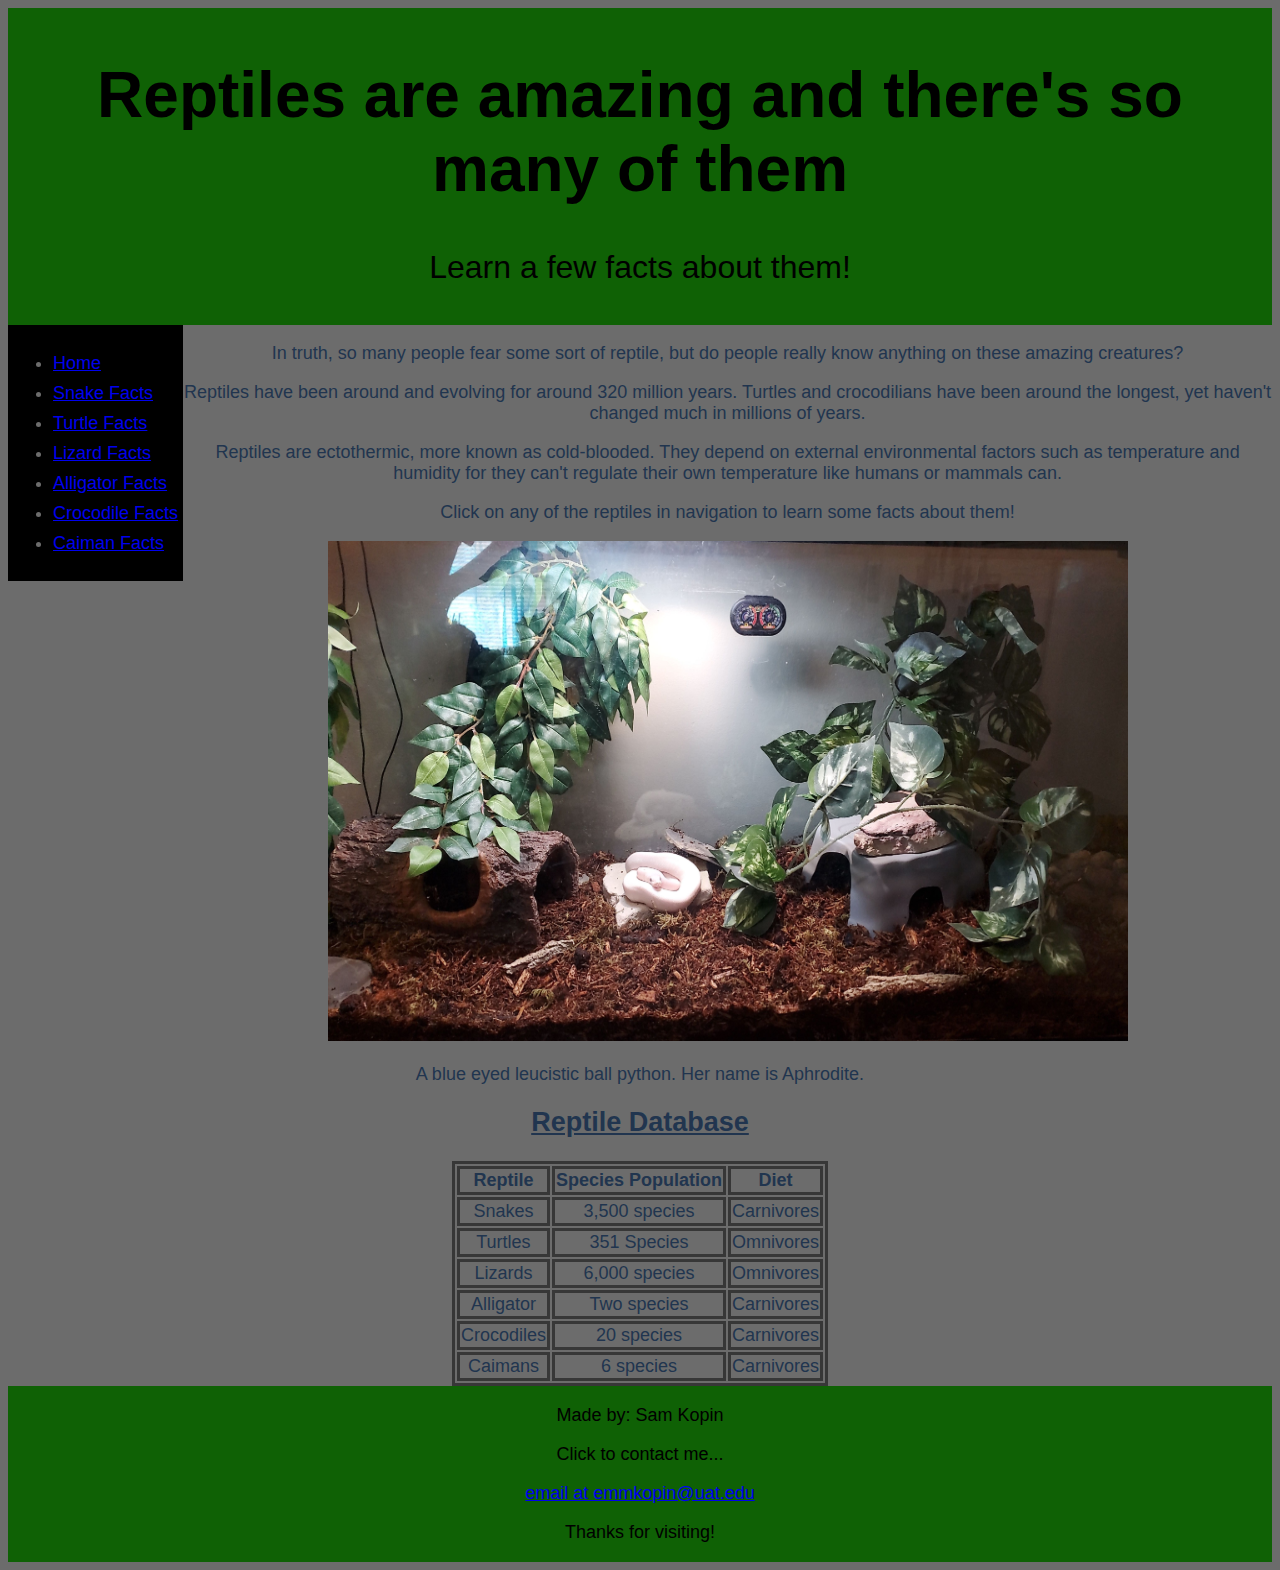
<file: index.html>
<!DOCTYPE html>
<html lang="en">

<head>
    <title>Herpetology</title>
    <!--This will bring in the style for this page-->
    <link rel="stylesheet"  href="indexstyle.css">
</head>

<body>
    <!--start header for page-->
    <header>
        <h1>Reptiles are amazing and there's so many of them</h1>
        <p> Learn a few facts about them! </p>
    </header>

    <!--nav is all set up for each page!-->
    <nav>
        <ul>
            <li><a href="index.html">Home</a></li>
            <li><a href="snakes.html">Snake Facts</a></li>
            <li><a href="turtles.html">Turtle Facts</a></li>
            <li><a href="lizard.html">Lizard Facts</a></li>
            <li><a href="gator.html">Alligator Facts</a></li>
            <li><a href="crocs.html">Crocodile Facts</a></li>
            <li><a href="caiman.html">Caiman Facts</a></li>
        </ul>
    </nav>
   
    <p>In truth, so many people fear some sort of reptile, but do people really know anything on these amazing creatures?</p>
    <p>Reptiles have been around and evolving for around 320 million years. Turtles and crocodilians have been around the longest, yet haven't changed much in millions of years. </p>
    <p>Reptiles are ectothermic, more known as cold-blooded. They depend on external environmental factors such as temperature and humidity for they can't regulate their own temperature like humans or mammals can.</p>
    <p>Click on any of the reptiles in navigation to learn some facts about them!</p>

    <!--This is my snake way back home-->
    <img src="Aphrodite.jpg">
    <p>A blue eyed leucistic ball python. Her name is Aphrodite.</p>

    <h2><u>
        Reptile Database
    </u></h2>

   
    <!--header row is column names-->
    <!--each row has a start <tr> and ends with </tr>-->
    <!--this <tr> stands for one table row-->
        <!-- tr goes across, td and th go down-->
  <table>
    <!--top-->
        <tr>
       <th>Reptile</th> 
       <th>Species Population</th>
       <th>Diet</th>
    </tr>
<!--snake row-->
<tr>
    <td>Snakes</td>
    <td>3,500 species</td>
    <td>Carnivores</td>
</tr>
<!--turtle row-->
<tr>
    <td>Turtles</td>
    <td>351 Species</td>
    <td>Omnivores</td>
</tr>
<!--lizard time-->
<tr>
    <td>Lizards</td>
    <td>6,000 species</td>
    <td>Omnivores</td>
</tr>
<!--GATORS-->
<tr>
    <td>Alligator</td>
    <td>Two species</td>
    <td>Carnivores</td>
</tr>
<!--lets add crocs too, and not the shoe kind-->
<tr>
    <td>Crocodiles</td>
    <td>20 species</td>
    <td>Carnivores</td>
</tr>
<!--caimans are crocs "cousins" so add them too-->
<tr>
    <td>Caimans</td>
    <td>6 species</td>
    <td>Carnivores</td>
</tr>
</table>

<footer>
    <p> Made by: Sam Kopin </p>
    <p>Click to contact me...</p>
    <a href="mailto:emmkopin@uat.edu"> email at emmkopin@uat.edu</a>
    <p> Thanks for visiting! </p>
</footer>

</body>

</html>
</file>
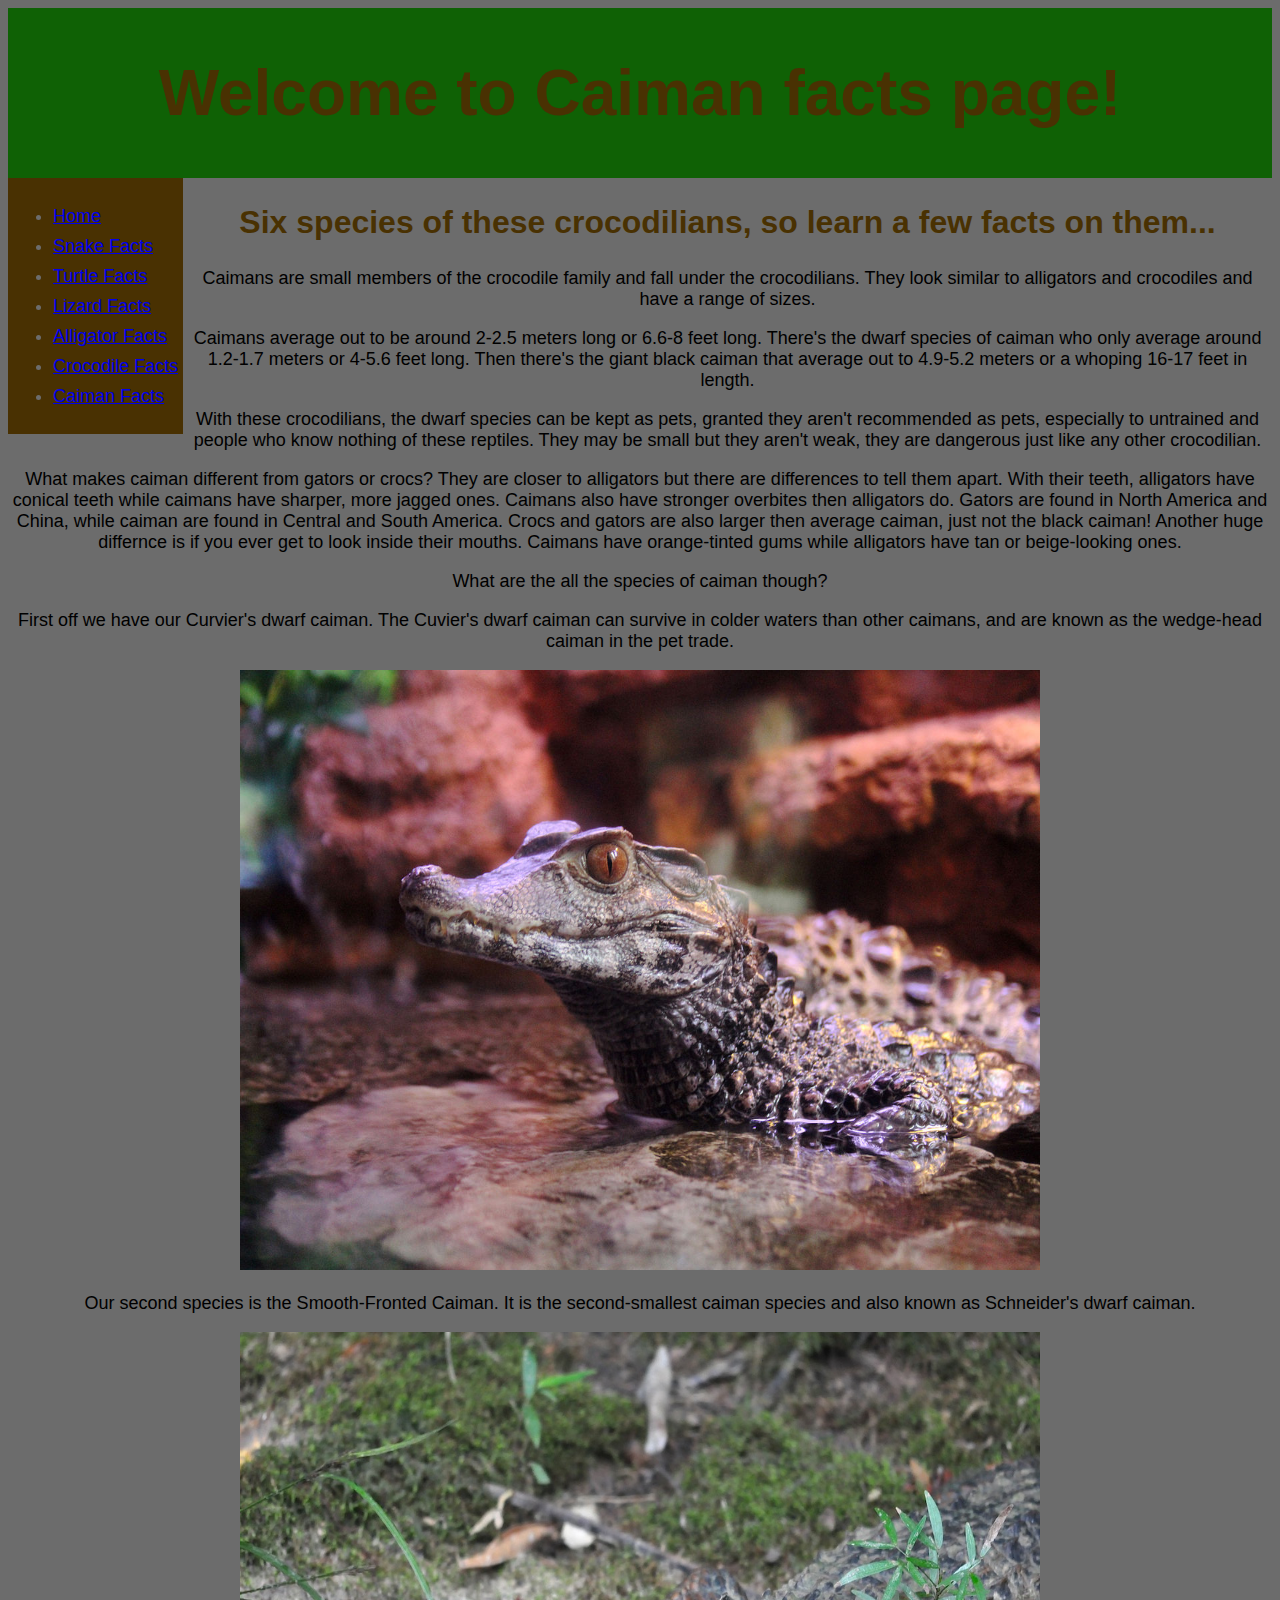
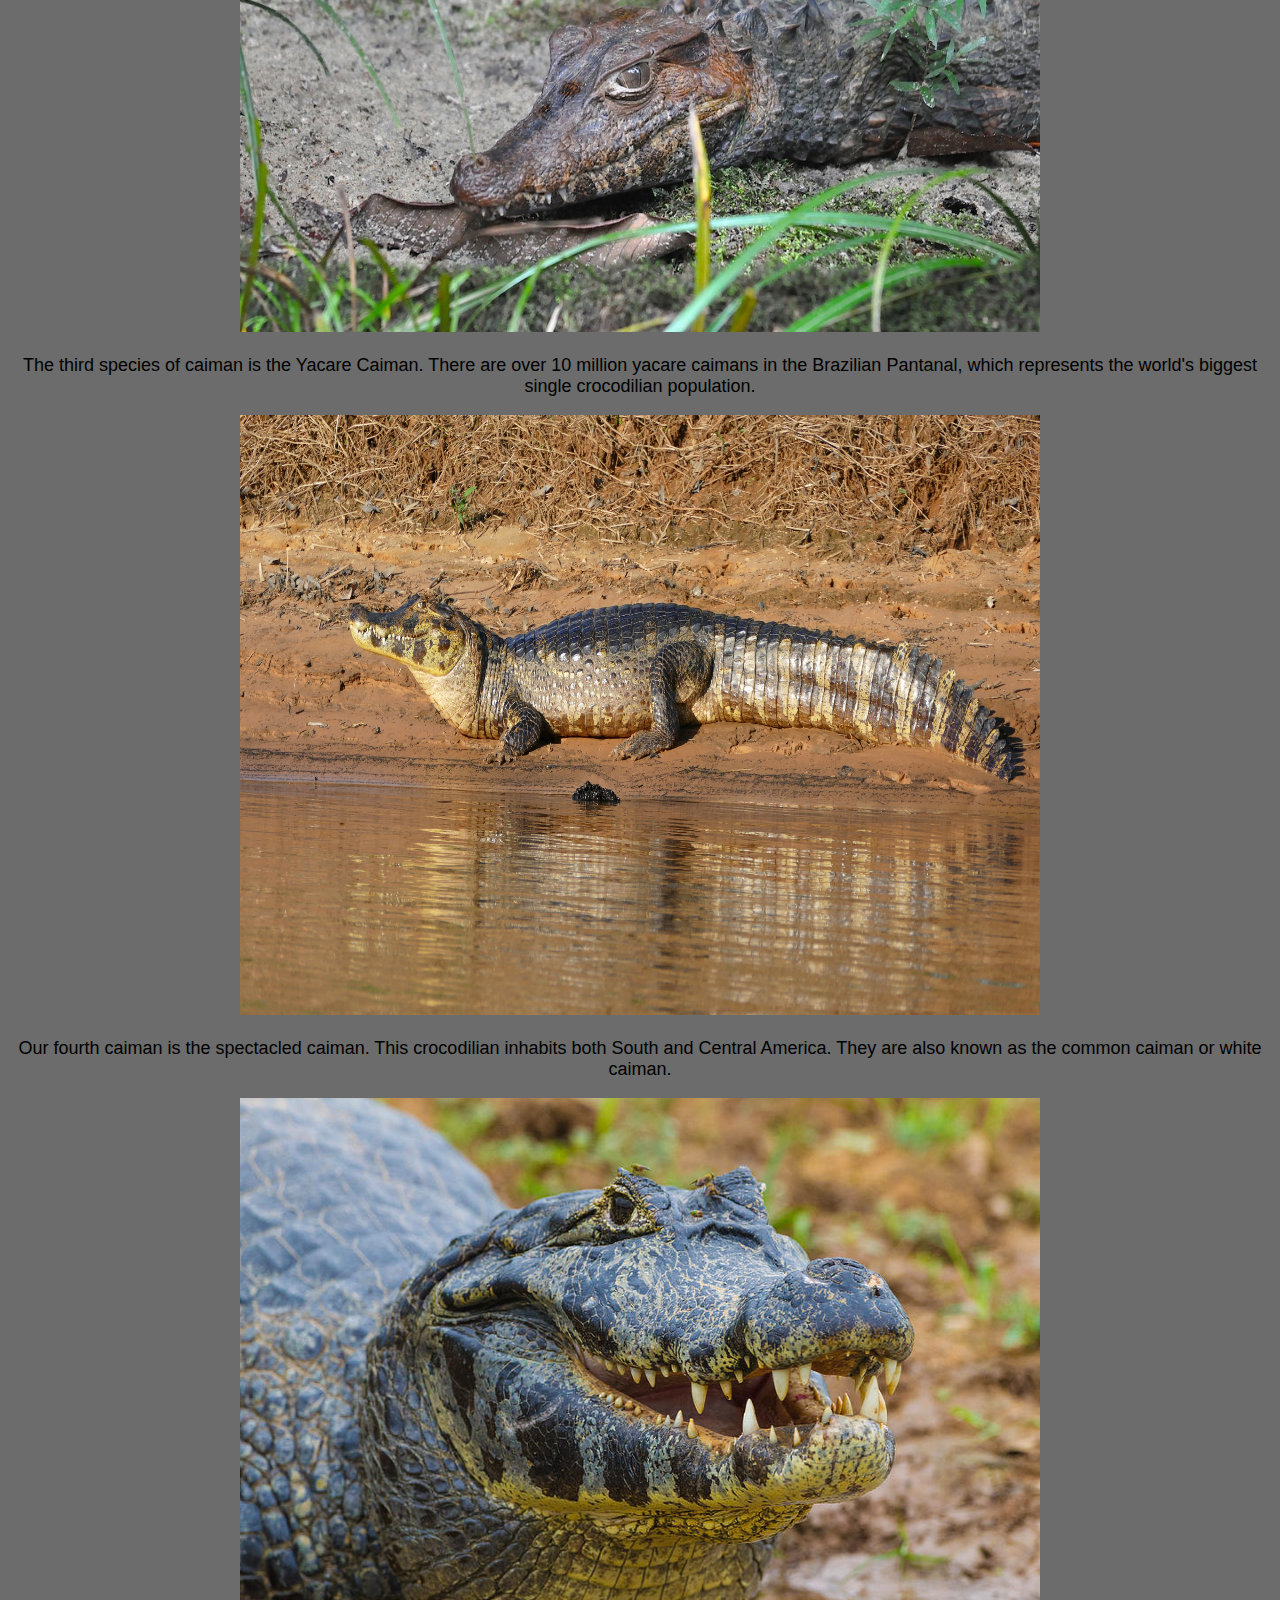
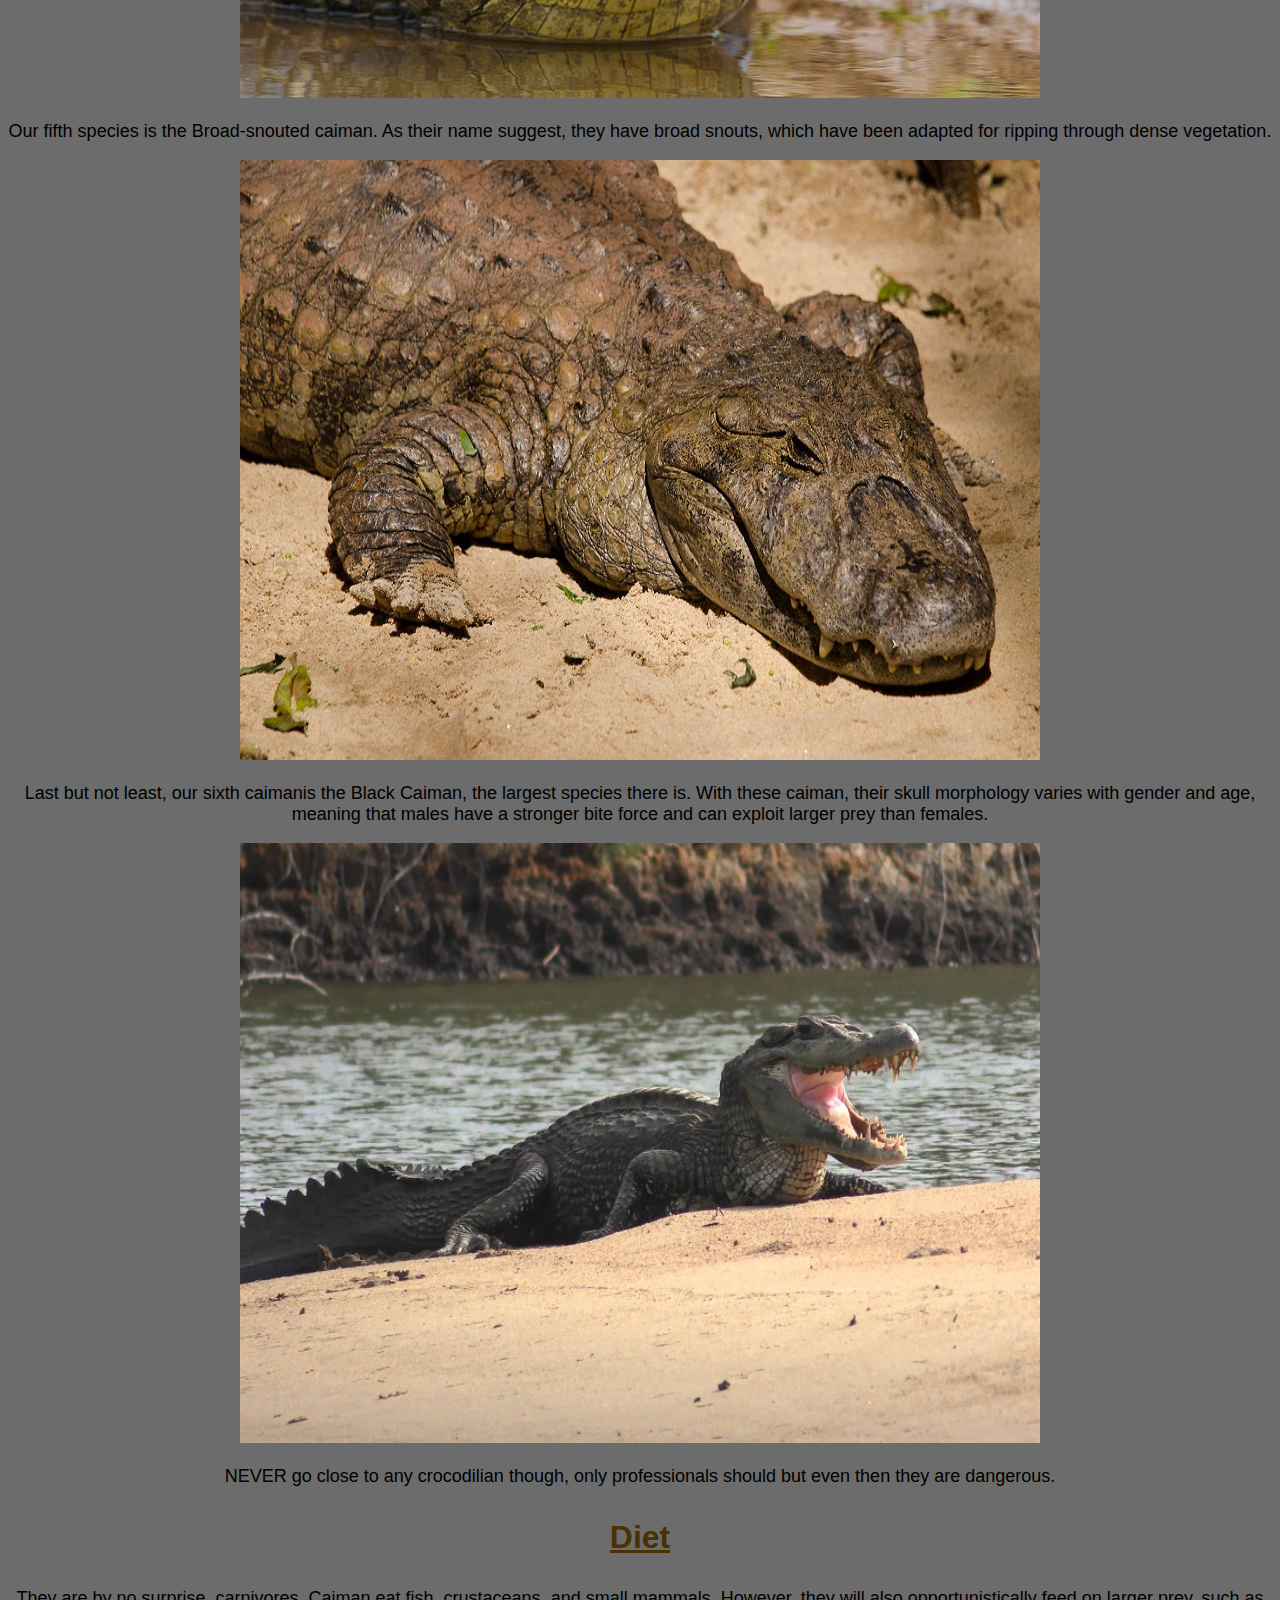
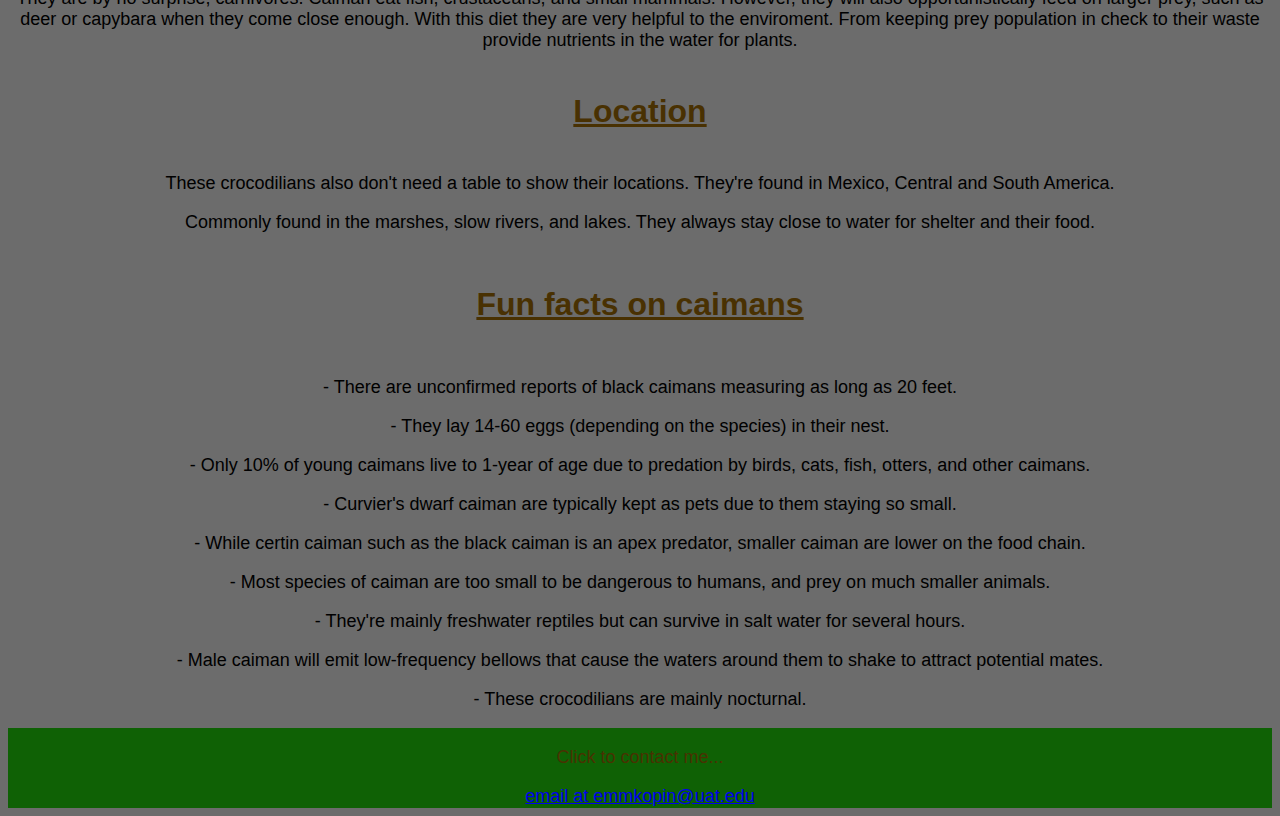
<file: caiman.html>
<!DOCTYPE html>
<html lang="en">
<head>
    <title>Caiman Facts</title>
    <!--CSS style for the page-->
    <link rel="stylesheet"  href="caimanstyle.css">
</head>

<!--just a simple page with some facts-->
<body>
    <header>
        <h1> Welcome to Caiman facts page! </h1>
    </header>
    
    <!--add nav to each page-->
    <nav>
        <ul>
            <li><a href="index.html">Home</a></li>
            <li><a href="snakes.html">Snake Facts</a></li>
            <li><a href="turtles.html">Turtle Facts</a></li>
            <li><a href="lizard.html">Lizard Facts</a></li>
            <li><a href="gator.html">Alligator Facts</a></li>
            <li><a href="crocs.html">Crocodile Facts</a></li>
            <li><a href="caiman.html">Caiman Facts</a></li>
        </ul>
    </nav>

    <h2>Six species of these crocodilians, so learn a few facts on them...</h2>
    <p>Caimans are small members of the crocodile family and fall under the crocodilians. They look similar to alligators and crocodiles and have a range of sizes.</p>
    <p>Caimans average out to be around 2-2.5 meters long or 6.6-8 feet long. There's the dwarf species of caiman who only average around 1.2-1.7 meters or 4-5.6 feet long. Then there's the giant black caiman that average out to 4.9-5.2 meters or a whoping 16-17 feet in length. </p>
    <p>With these crocodilians, the dwarf species can be kept as pets, granted they aren't recommended as pets, especially to untrained and people who know nothing of these reptiles. They may be small but they aren't weak, they are dangerous just like any other crocodilian.</p>
    <p>What makes caiman different from gators or crocs? They are closer to alligators but there are differences to tell them apart. With their teeth, alligators have conical teeth while caimans have sharper, more jagged ones. Caimans also have stronger overbites then alligators do. Gators are found in North America and China, while caiman are found in Central and South America. Crocs and gators are also larger then average caiman, just not the black caiman! Another huge differnce is if you ever get to look inside their mouths. Caimans have orange-tinted gums while alligators have tan or beige-looking ones.</p>
    <p>What are the all the species of caiman though?</p>
<!--#1-->
    <p>First off we have our Curvier's dwarf caiman. The Cuvier's dwarf caiman can survive in colder waters than other caimans, and are known as the wedge-head caiman in the pet trade. </p>
    <img src="dwarfcaiman.jpg" alt="Dwarf Caiman">
<!--#2-->
    <p>Our second species is the Smooth-Fronted Caiman. It is the second-smallest caiman species and also known as Schneider's dwarf caiman.</p>
    <img src="smoothfronted.jpg" alt="Smooth-Fronted Caiman">
<!--#3-->
    <p>The third species of caiman is the Yacare Caiman. There are over 10 million yacare caimans in the Brazilian Pantanal, which represents the world's biggest single crocodilian population.</p>
    <img src="Yacarecaiman.jpg" alt="Yacare Caiman">
<!--#4-->
    <p>Our fourth caiman is the spectacled caiman. This crocodilian inhabits both South and Central America. They are also known as the common caiman or white caiman.</p>
    <img src="spectacledcaiman.jpg" alt="spectacled caiman">
<!--#5-->
    <p>Our fifth species is the Broad-snouted caiman. As their name suggest, they have broad snouts, which have been adapted for ripping through dense vegetation.</p>
    <img src="Broad-snouted.jpg" alt="Broad-snouted caiman">
<!--#6-->
    <p>Last but not least, our sixth caimanis the Black Caiman, the largest species there is. With these caiman, their skull morphology varies with gender and age, meaning that males have a stronger bite force and can exploit larger prey than females.</p>
    <img src="blackcaiman.jpg" alt="Black caiman">

<!--Warning-->
    <p>NEVER go close to any crocodilian though, only professionals should but even then they are dangerous.</p>

    <h3><u>Diet</u></h3>
    <p>They are by no surprise, carnivores. Caiman eat fish, crustaceans, and small mammals. However, they will also opportunistically feed on larger prey, such as deer or capybara when they come close enough. With this diet they are very helpful to the enviroment. From keeping prey population in check to their waste provide nutrients in the water for plants. </p>

    <h4><u>Location</u></h4>
    <p>These crocodilians also don't need a table to show their locations. They're found in Mexico, Central and South America.</p>
    <p>Commonly found in the marshes, slow rivers, and lakes. They always stay close to water for shelter and their food.</p>

    <!--9 facts per page-->
    <h5><u>Fun facts on caimans</u></h5>
    <p> - There are unconfirmed reports of black caimans measuring as long as 20 feet.</p>
    <p> - They lay 14-60 eggs (depending on the species) in their nest.</p>
    <p> - Only 10% of young caimans live to 1-year of age due to predation by birds, cats, fish, otters, and other caimans.</p>
    <p> - Curvier's dwarf caiman are typically kept as pets due to them staying so small.</p>
    <p> - While certin caiman such as the black caiman is an apex predator, smaller caiman are lower on the food chain.</p>
    <p> - Most species of caiman are too small to be dangerous to humans, and prey on much smaller animals.</p>
    <p> - They're mainly freshwater reptiles but can survive in salt water for several hours.</p>
    <p> - Male caiman will emit low-frequency bellows that cause the waters around them to shake to attract potential mates.</p>
    <p> - These crocodilians are mainly nocturnal.</p>

    <footer>
        <p>Click to contact me...</p>
        <a href="mailto:emmkopin@uat.edu"> email at emmkopin@uat.edu</a>
    </footer>
</body>
</html>
</file>
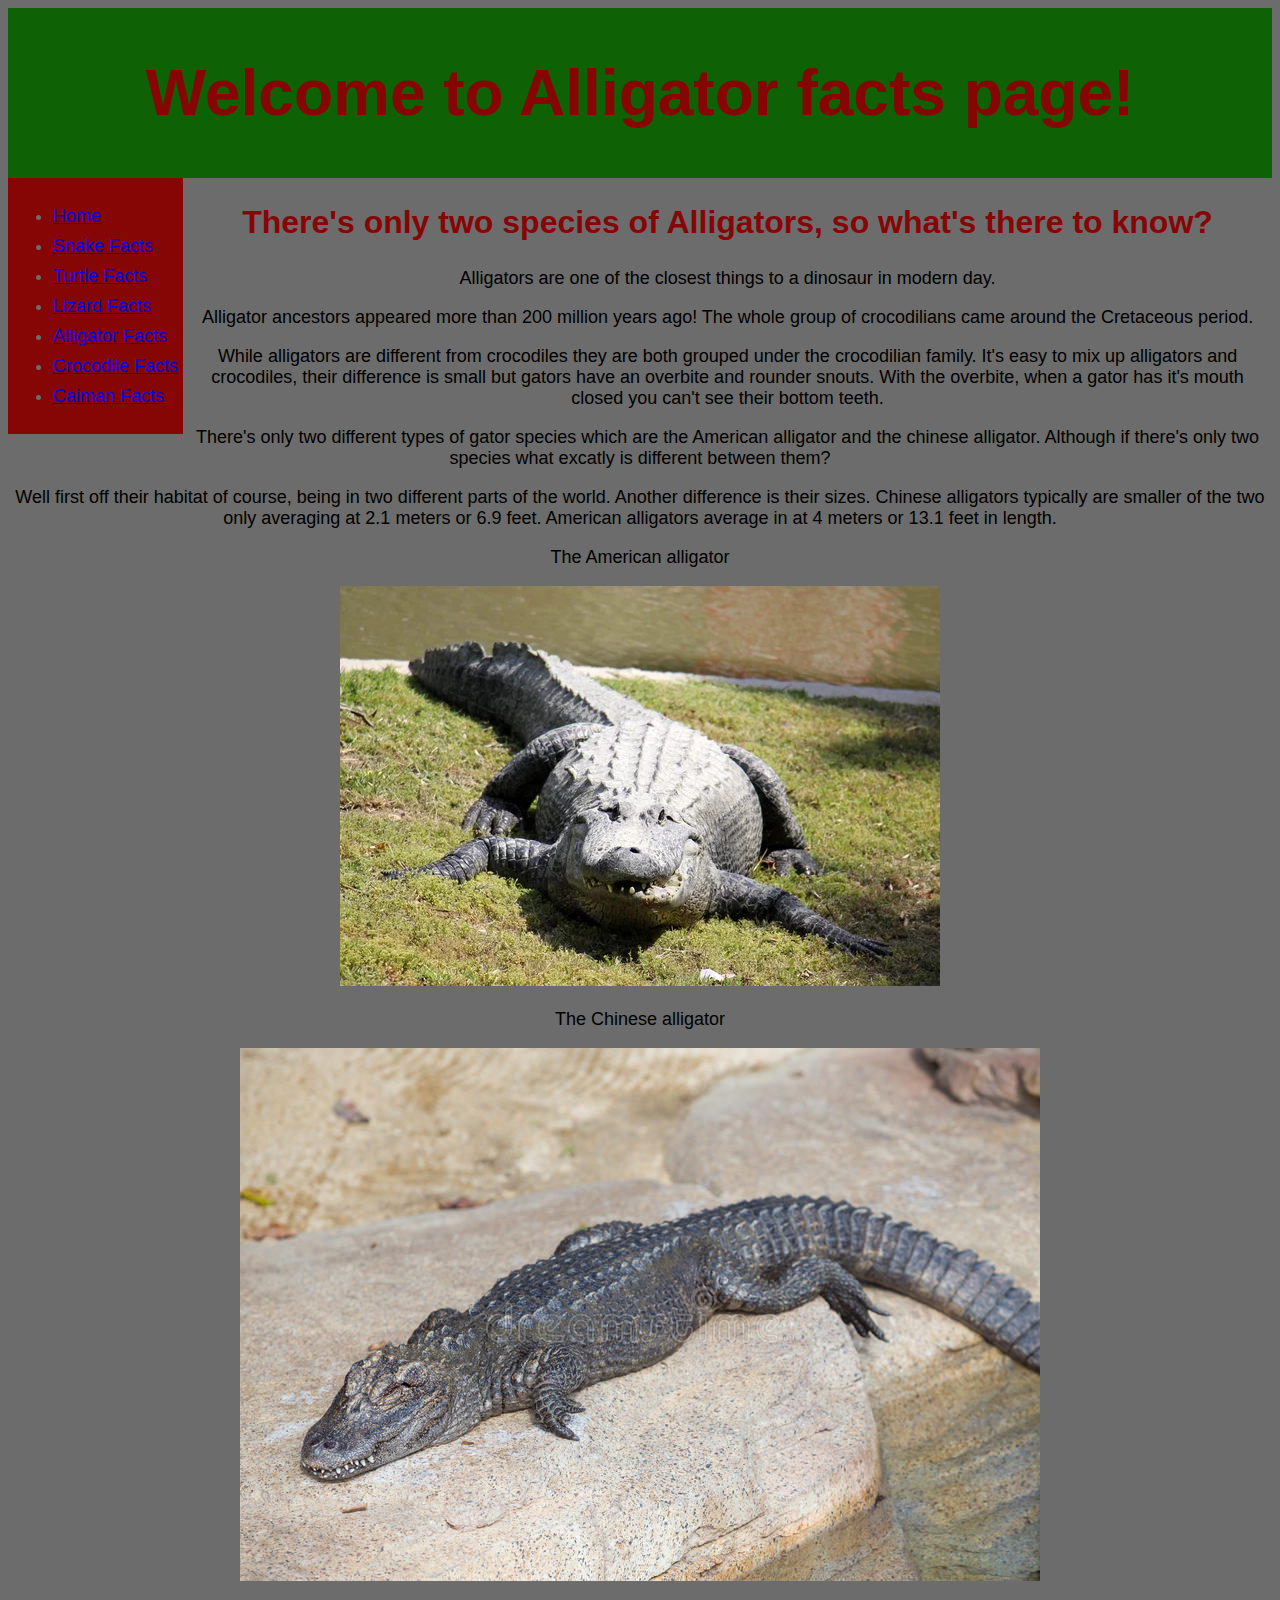
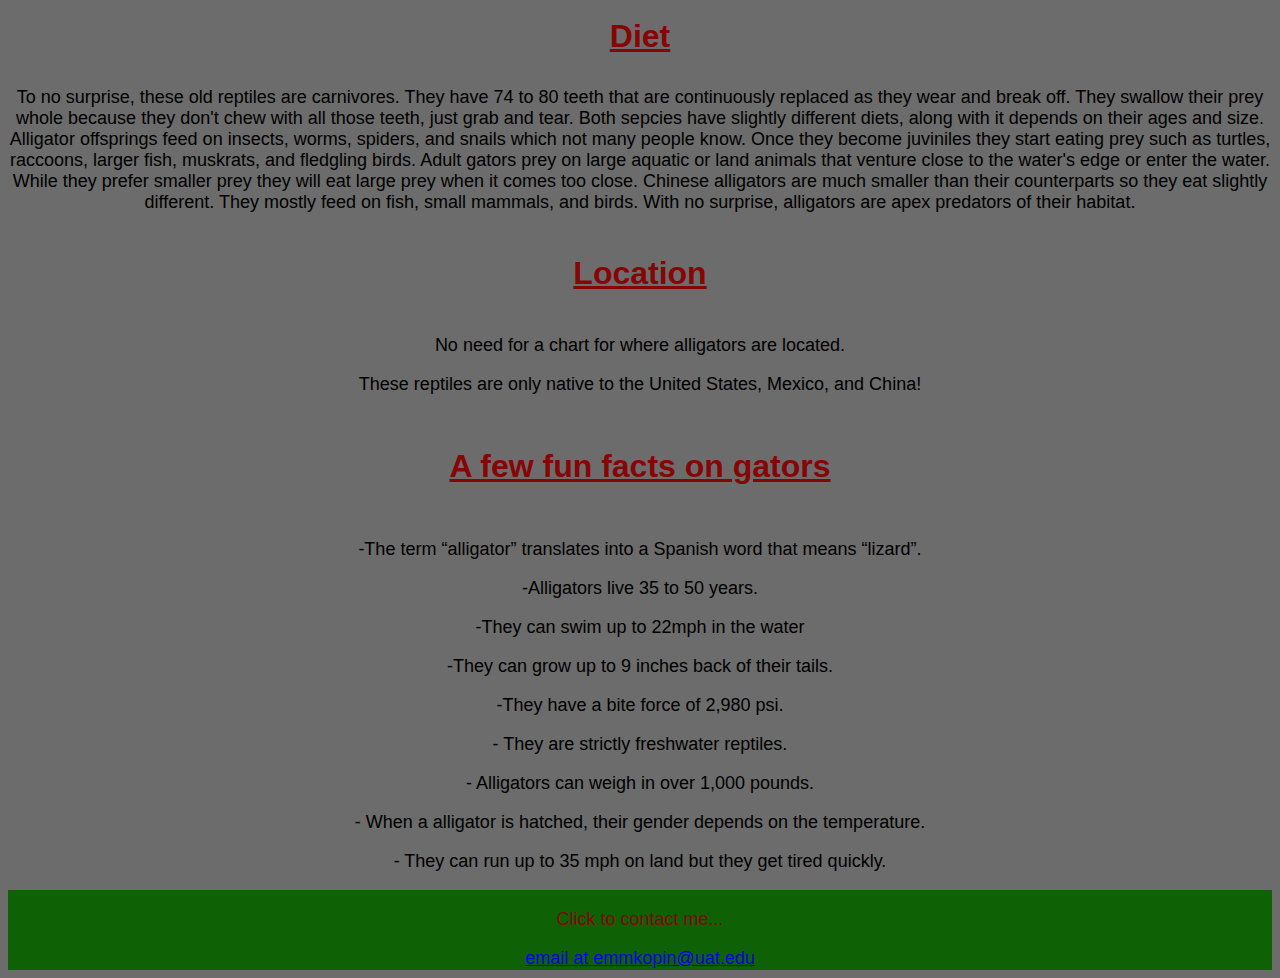
<file: gator.html>
<!DOCTYPE html>
<html lang="en">
<head>
    <title>Gator Facts</title>
    <!--CSS style for the page-->
    <link rel="stylesheet"  href="gatorstyle.css">
</head>

<!--just a simple page with some facts-->
<body>
    <header>
        <h1> Welcome to Alligator facts page! </h1>
    </header>
    
    <!--add nav to each page-->
    <nav>
        <ul>
            <li><a href="index.html">Home</a></li>
            <li><a href="snakes.html">Snake Facts</a></li>
            <li><a href="turtles.html">Turtle Facts</a></li>
            <li><a href="lizard.html">Lizard Facts</a></li>
            <li><a href="gator.html">Alligator Facts</a></li>
            <li><a href="crocs.html">Crocodile Facts</a></li>
            <li><a href="caiman.html">Caiman Facts</a></li>
        </ul>
    </nav>

    <h2>There's only two species of Alligators, so what's there to know?</h2>
    <p>Alligators are one of the closest things to a dinosaur in modern day.</p>
    <p>Alligator ancestors appeared more than 200 million years ago! The whole group of crocodilians came around the Cretaceous period.</p>
    <p>While alligators are different from crocodiles they are both grouped under the crocodilian family. It's easy to mix up alligators and crocodiles, their difference is small but gators have an overbite and rounder snouts. With the overbite, when a gator has it's mouth closed you can't see their bottom teeth.</p>
    <p>There's only two different types of gator species which are the American alligator and the chinese alligator. Although if there's only two species what excatly is different between them?</p>
    <p>Well first off their habitat of course, being in two different parts of the world. Another difference is their sizes. Chinese alligators typically are smaller of the two only averaging at 2.1 meters or 6.9 feet. American alligators average in at 4 meters or 13.1 feet in length. </p>
    <p>The American alligator</p>
    <img src="americangator.jpg" alt="american gator">
    <p>The Chinese alligator</p>
    <img src="chinesegator.jpg" alt="chinese gator">
    
    <!--Diet to every page with a little detail-->
    <h3><u>Diet</u></h3>
    <p>To no surprise, these old reptiles are carnivores. They have 74 to 80 teeth that are continuously replaced as they wear and break off. They swallow their prey whole because they don't chew with all those teeth, just grab and tear. Both sepcies have slightly different diets, along with it depends on their ages and size. Alligator offsprings feed on insects, worms, spiders, and snails which not many people know. Once they become juviniles they start eating prey such as turtles, raccoons, larger fish, muskrats, and fledgling birds. Adult gators prey on large aquatic or land animals that venture close to the water's edge or enter the water. While they prefer smaller prey they will eat large prey when it comes too close. Chinese alligators are much smaller than their counterparts so they eat slightly different. They mostly feed on fish, small mammals, and birds. With no surprise, alligators are apex predators of their habitat.</p>

    <!--No need for a locations table on this page!-->
    <h4><u>Location</u></h4>
    <p>No need for a chart for where alligators are located.</p>
    <p>These reptiles are only native to the United States, Mexico, and China!</p>

    <!--9 facts per page-->
    <h5><u>A few fun facts on gators</u></h5>
    <p> -The term “alligator” translates into a Spanish word that means “lizard”.</p>
    <p> -Alligators live 35 to 50 years.</p>
    <p> -They can swim up to 22mph in the water</p>
    <p> -They can grow up to 9 inches back of their tails.</p>
    <p> -They have a bite force of 2,980 psi.</p>
    <p> - They are strictly freshwater reptiles.</p>
    <p> - Alligators can weigh in over 1,000 pounds.</p>
    <p> - When a alligator is hatched, their gender depends on the temperature.</p>
    <p> - They can run up to 35 mph on land but they get tired quickly.</p>
    
    <footer>
        <p>Click to contact me...</p>
        <a href="mailto:emmkopin@uat.edu"> email at emmkopin@uat.edu</a>
    </footer>
</body>
</html>
</file>
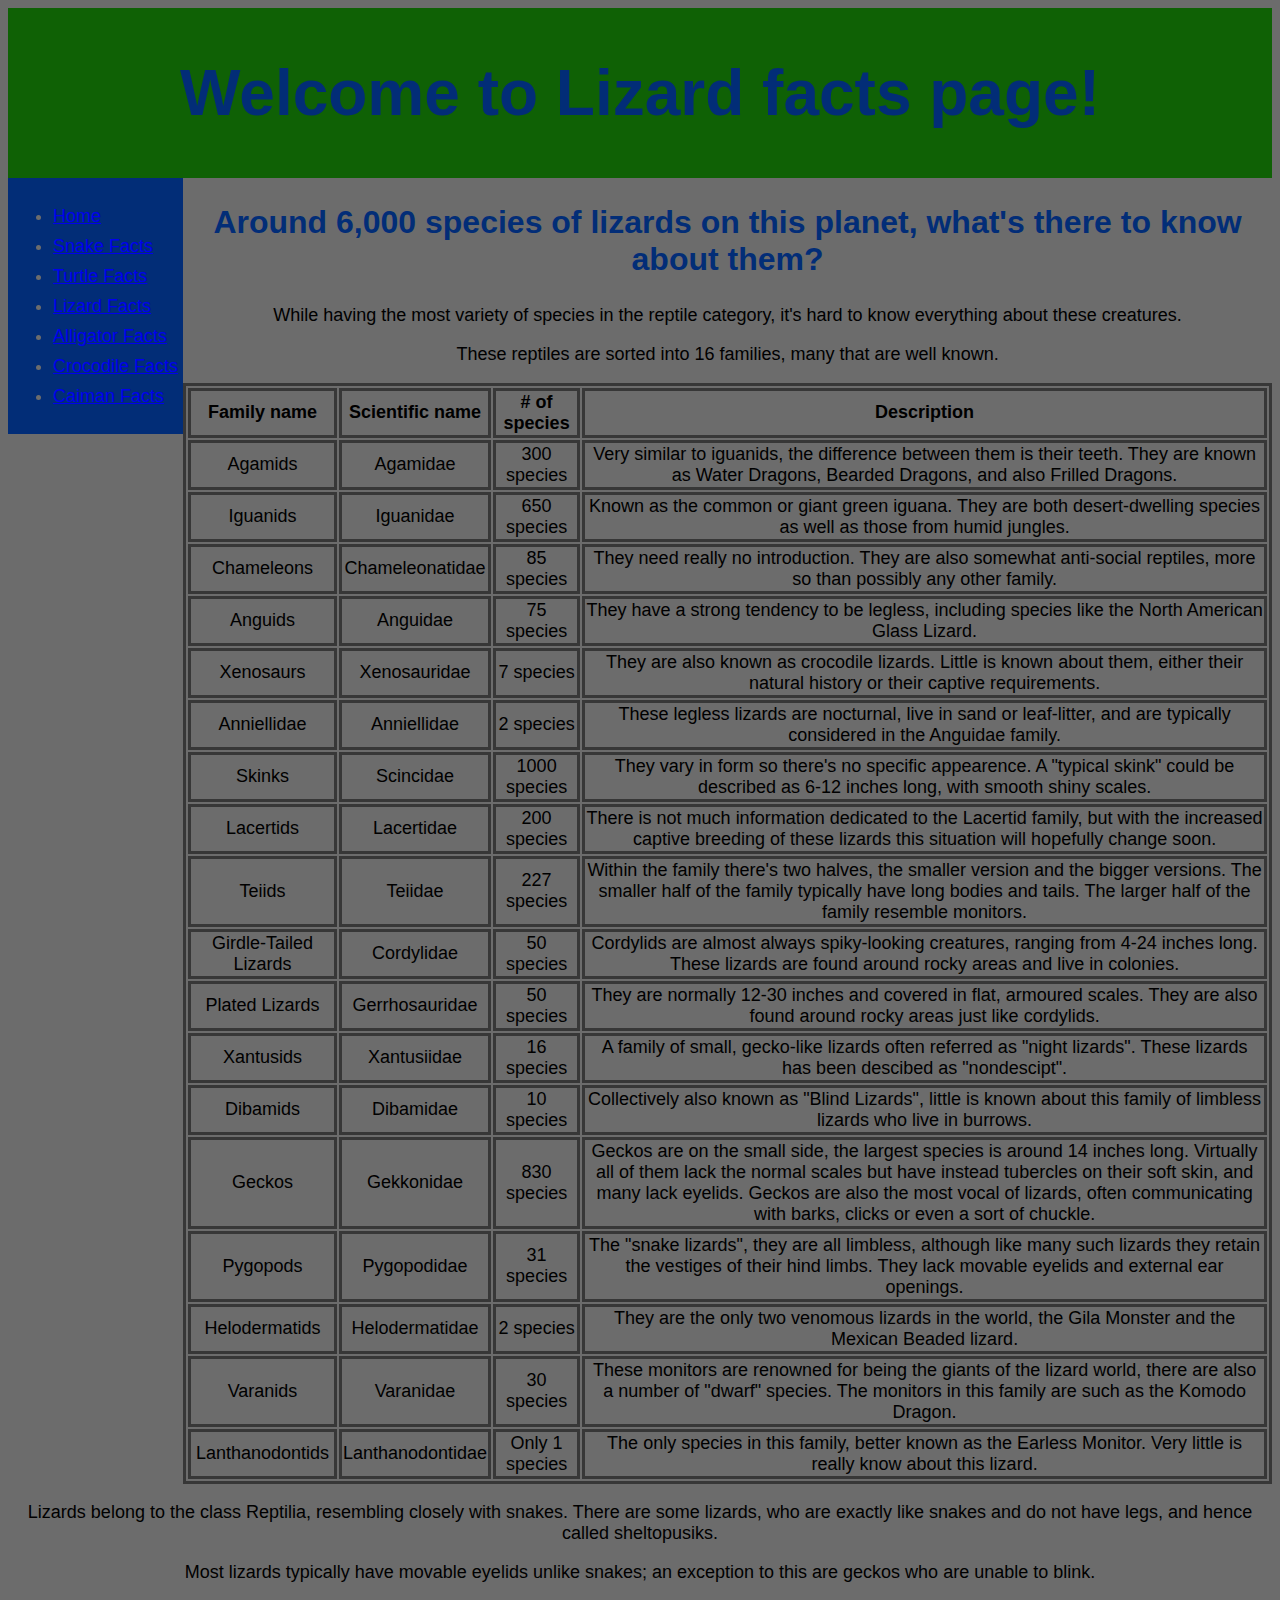
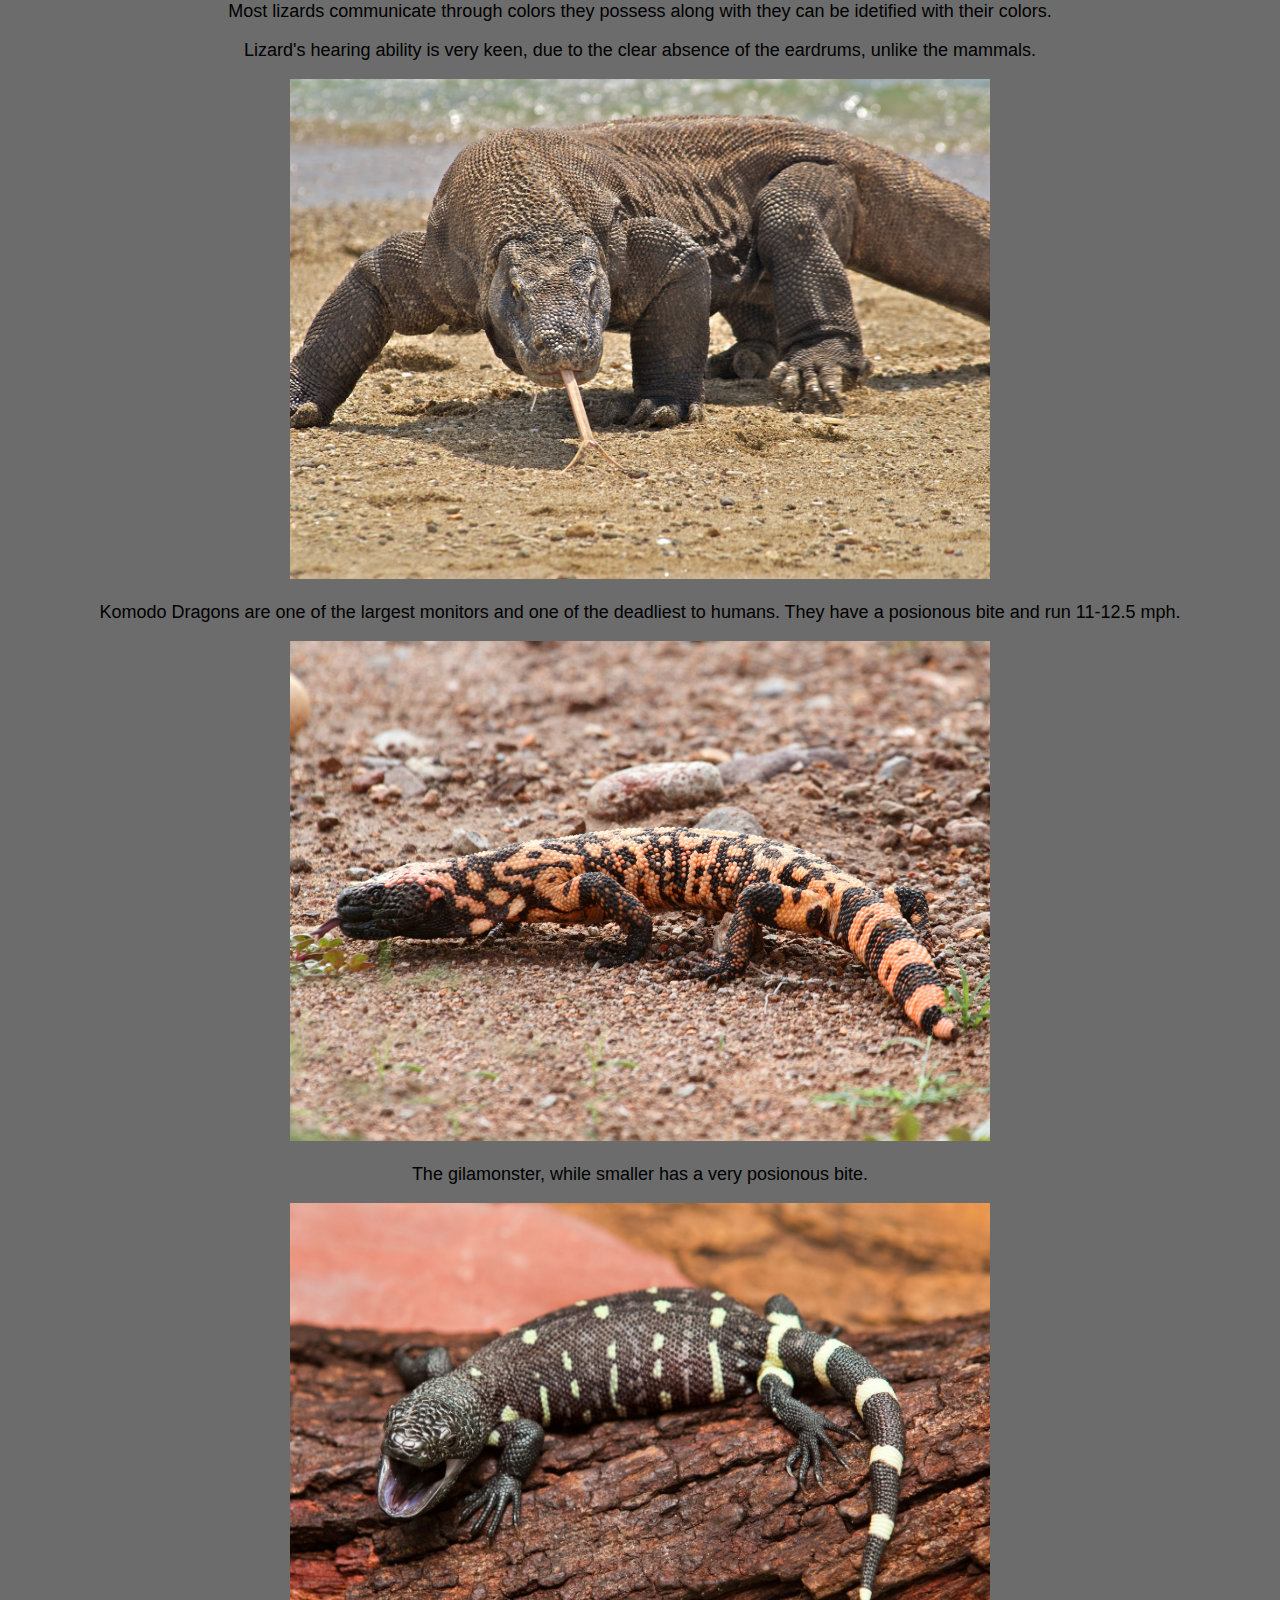
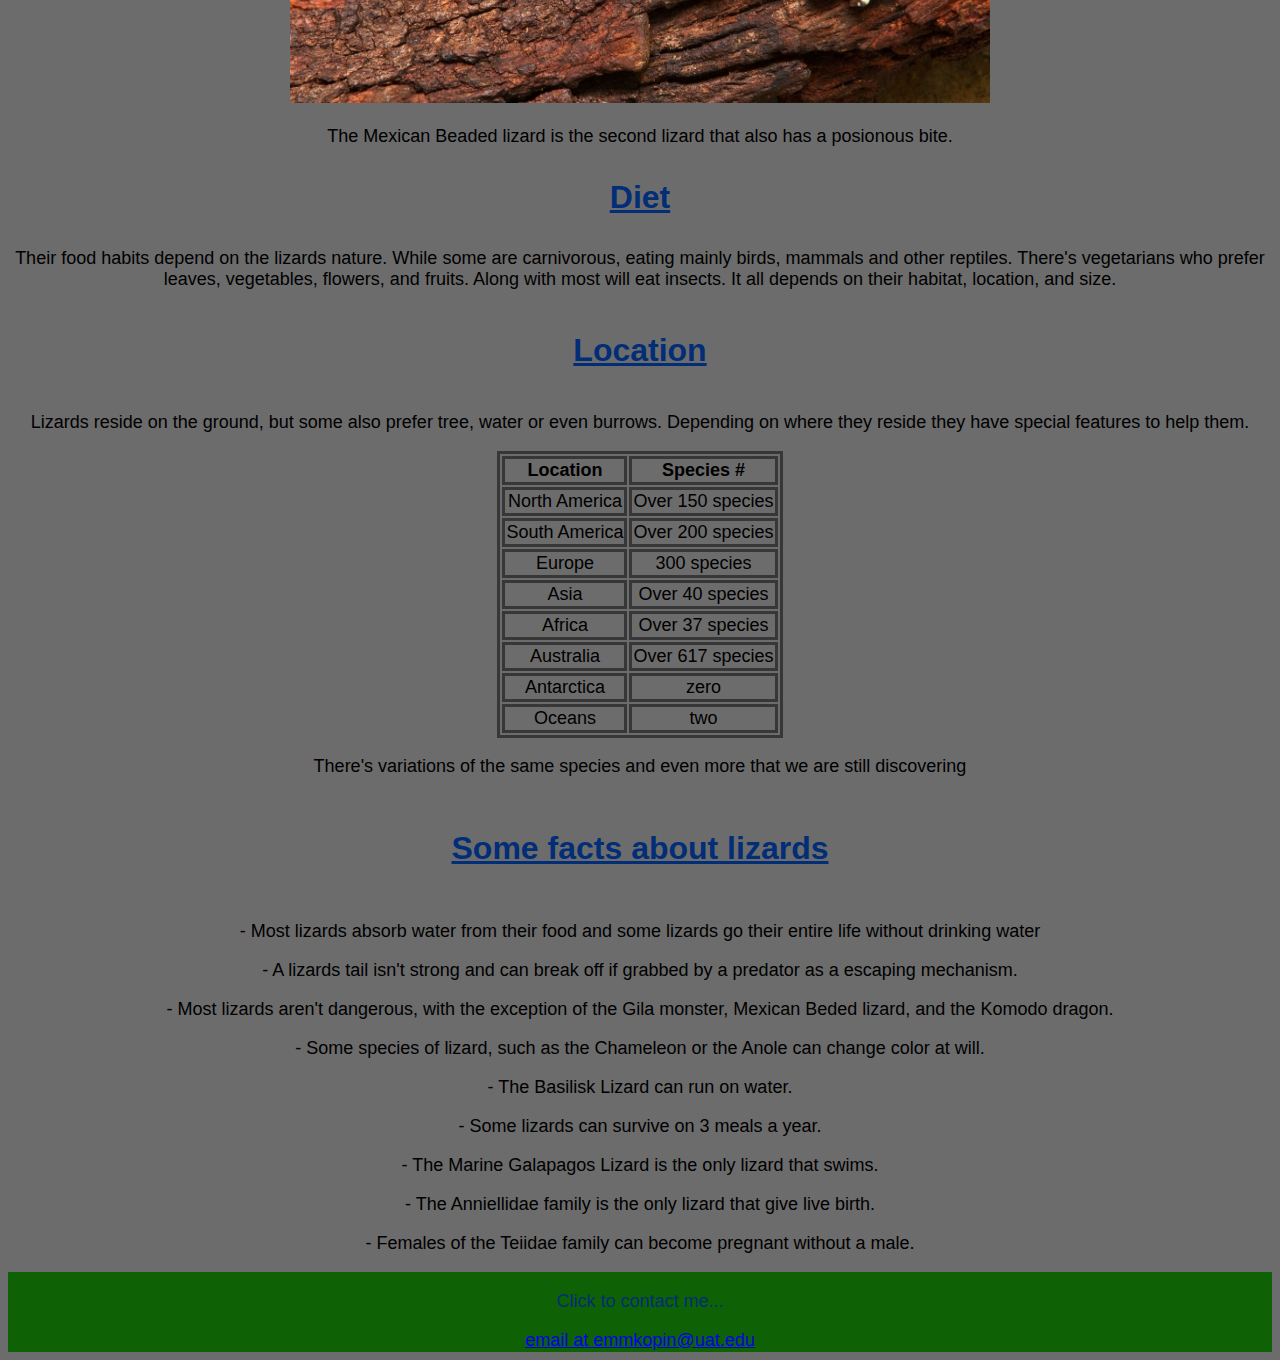
<file: lizard.html>
<!DOCTYPE html>
<html lang="en">
<head>
    <title>Lizard Facts</title>
    <!--CSS style for the page-->
    <link rel="stylesheet"  href="lizardstyle.css">
</head>

<!--just a simple page with some facts-->
<body>
    <header>
        <h1> Welcome to Lizard facts page! </h1>
    </header>
    
    <!--add nav to each page-->
    <nav>
        <ul>
            <li><a href="index.html">Home</a></li>
            <li><a href="snakes.html">Snake Facts</a></li>
            <li><a href="turtles.html">Turtle Facts</a></li>
            <li><a href="lizard.html">Lizard Facts</a></li>
            <li><a href="gator.html">Alligator Facts</a></li>
            <li><a href="crocs.html">Crocodile Facts</a></li>
            <li><a href="caiman.html">Caiman Facts</a></li>
        </ul>
    </nav>
    
    <h2>Around 6,000 species of lizards on this planet, what's there to know about them?</h2>
    <p>While having the most variety of species in the reptile category, it's hard to know everything about these creatures.</p>
    <p>These reptiles are sorted into 16 families, many that are well known.</p>

    <table>
        <tr>
            <th>Family name</th>
            <th>Scientific name</th>
            <th># of species</th>
            <th>Description</th>
        </tr>

        <tr>
            <td>Agamids</td>
            <td>Agamidae</td>
            <td>300 species</td>
            <td>Very similar to iguanids, the difference between them is their teeth. They are known as Water Dragons, Bearded Dragons, and also Frilled Dragons.</td>
        </tr>
        <tr>
            <td>Iguanids</td>
            <td>Iguanidae</td>
            <td>650 species</td>
            <td>Known as the common or giant green iguana. They are both desert-dwelling species as well as those from humid jungles.</td>
        </tr>
        <tr>
            <td>Chameleons</td>
            <td>Chameleonatidae</td>
            <td>85 species</td>
            <td>They need really no introduction. They are also somewhat anti-social reptiles, more so than possibly any other family.</td>
        </tr>
        <tr>
            <td>Anguids</td>
            <td>Anguidae</td>
            <td>75 species</td>
            <td>They have a strong tendency to be legless, including species like the North American Glass Lizard.</td>
        </tr>
        <tr>
            <td>Xenosaurs</td>
            <td>Xenosauridae</td>
            <td>7 species</td>
            <td>They are also known as crocodile lizards. Little is known about them, either their natural history or their captive requirements.</td>
        </tr>
        <tr>
            <td>Anniellidae</td>
            <td>Anniellidae</td>
            <td>2 species</td>
            <td> These legless lizards are nocturnal, live in sand or leaf-litter, and are typically considered in the Anguidae family.</td>
        </tr>
        <tr>
            <td>Skinks</td>
            <td>Scincidae</td>
            <td>1000 species</td>
            <td>They vary in form so there's no specific appearence. A "typical skink" could be described as 6-12 inches long, with smooth shiny scales.</td>
        </tr>
        <tr>
            <td>Lacertids</td>
            <td>Lacertidae</td>
            <td>200 species</td>
            <td> There is not much information dedicated to the Lacertid family, but with the increased captive breeding of these lizards this situation will hopefully change soon.</td>
        </tr>
        <tr>
            <td>Teiids</td>
            <td>Teiidae</td>
            <td>227 species</td>
            <td>Within the family there's two halves, the smaller version and the bigger versions. The smaller half of the family typically have long bodies and tails. The larger half of the family resemble monitors.</td>
        </tr>
        <tr>
            <td>Girdle-Tailed Lizards</td>
            <td>Cordylidae</td>
            <td>50 species</td>
            <td>Cordylids are almost always spiky-looking creatures, ranging from 4-24 inches long. These lizards are found around rocky areas and live in colonies.</td>
        </tr>
        <tr>
            <td>Plated Lizards</td>
            <td>Gerrhosauridae</td>
            <td>50 species</td>
            <td>They are normally 12-30 inches and covered in flat, armoured scales. They are also found around rocky areas just like cordylids.</td>
        </tr>
        <tr>
            <td>Xantusids</td>
            <td>Xantusiidae</td>
            <td>16 species</td>
            <td>A family of small, gecko-like lizards often referred as "night lizards". These lizards has been descibed as "nondescipt".</td>
        </tr>
        <tr>
            <td>Dibamids</td>
            <td>Dibamidae</td>
            <td>10 species</td>
            <td>Collectively also known as "Blind Lizards", little is known about this family of limbless lizards who live in burrows.</td>
        </tr>
        <tr>
            <td>Geckos</td>
            <td>Gekkonidae</td>
            <td>830 species</td>
            <td> Geckos are on the small side, the largest species is around 14 inches long. Virtually all of them lack the normal scales but have instead tubercles on their soft skin, and many lack eyelids. Geckos are also the most vocal of lizards, often communicating with barks, clicks or even a sort of chuckle.</td>
        </tr>
        <tr>
            <td>Pygopods</td>
            <td>Pygopodidae</td>
            <td>31 species</td>
            <td>The "snake lizards", they are all limbless, although like many such lizards they retain the vestiges of their hind limbs. They lack movable eyelids and external ear openings.  </td>
        </tr>
        <tr>
            <td>Helodermatids</td>
            <td>Helodermatidae</td>
            <td>2 species</td>
            <td>They are the only two venomous lizards in the world, the Gila Monster and the Mexican Beaded lizard.</td>
        </tr>
        <tr>
            <td>Varanids</td>
            <td>Varanidae</td>
            <td>30 species</td>
            <td>These monitors are renowned for being the giants of the lizard world, there are also a number of "dwarf" species. The monitors in this family are such as the Komodo Dragon.</td>
        </tr>
        <tr>
            <td>Lanthanodontids</td>
            <td>Lanthanodontidae</td>
            <td>Only 1 species</td>
            <td>The only species in this family, better known as the Earless Monitor. Very little is really know about this lizard.</td>
        </tr>

    </table>

    <p>Lizards belong to the class Reptilia, resembling closely with snakes. There are some lizards, who are exactly like snakes and do not have legs, and hence called sheltopusiks.</p>
    <p>Most lizards typically have movable eyelids unlike snakes; an exception to this are geckos who are unable to blink.</p>
    <p>Most lizards communicate through colors they possess along with they can be idetified with their colors.</p>
    <p>Lizard's hearing ability is very keen, due to the clear absence of the eardrums, unlike the mammals.</p>

    <img src="komodo.jpg">
    <p>Komodo Dragons are one of the largest monitors and one of the deadliest to humans. They have a posionous bite and run 11-12.5 mph. </p>

    <img src="gilamonster.jpg">
   <p>The gilamonster, while smaller has a very posionous bite.</p>

    <img src="mexicanbeaded.jpg">
    <p>The Mexican Beaded lizard is the second lizard that also has a posionous bite.</p>

    <!--diet to every page-->
    <h3><u>Diet</u></h3>

    <p>Their food habits depend on the lizards nature. While some are carnivorous, eating mainly birds, mammals and other reptiles. There's vegetarians who prefer leaves, vegetables, flowers, and fruits. Along with most will eat insects. It all depends on their habitat, location, and size.</p>

    <!--locations on every page, table needed for this page-->
    <h4><u>Location</u></h4>

<p>Lizards reside on the ground, but some also prefer tree, water or even burrows. Depending on where they reside they have special features to help them.</p>

    <table>
        <!--top-->
        <tr>
            <th> Location </th>
            <th> Species # </th>
        </tr>
        <!--North America-->
        <tr>
            <td>North America</td>
            <td>Over 150 species</td>
        </tr>
        <!--South America-->
        <tr>
            <td>South America</td>
            <td>Over 200  species</td>
        </tr>
        <!--Europe-->
        <tr>
            <td>Europe</td>
            <td>300 species</td>
        </tr>
        <!--Asia-->
        <tr>
            <td>Asia</td>
            <td>Over 40 species</td>
        </tr>
        <!--Africa-->
        <tr>
            <td>Africa</td>
            <td>Over 37 species</td>
        </tr>
        <!--Australia-->
        <tr>
            <td>Australia</td>
            <td>Over 617 species</td>
        </tr>
        <!--Antarctica-->
        <tr>
            <td>Antarctica</td>
            <td>zero</td>
        </tr>
        <!--ocean surprisingly-->
        <tr>
            <td>Oceans</td>
            <td>two</td>
        </tr>
    
    
    </table>

    <p>There's variations of the same species and even more that we are still discovering</p>

    <!--9 facts per page-->
    <h5><u>Some facts about lizards</u></h5>
    <p> - Most lizards absorb water from their food and some lizards go their entire life without drinking water </p>
    <p> - A lizards tail isn't strong and can break off if grabbed by a predator as a escaping mechanism. </p>
    <p> - Most lizards aren't dangerous, with the exception of the Gila monster, Mexican Beded lizard, and the Komodo dragon. </p>
    <p> - Some species of lizard, such as the Chameleon or the Anole can change color at will. </p>
    <p> - The Basilisk Lizard can run on water.</p>
    <p> - Some lizards can survive on 3 meals a year.</p>
    <p> - The Marine Galapagos Lizard is the only lizard that swims.</p>
    <p> - The Anniellidae family is the only lizard that give live birth.</p>
    <p> - Females of the Teiidae family can become pregnant without a male.  </p>


    <footer>
        <p>Click to contact me...</p>
        <a href="mailto:emmkopin@uat.edu"> email at emmkopin@uat.edu</a>
    </footer>
</body>
</html>
</file>
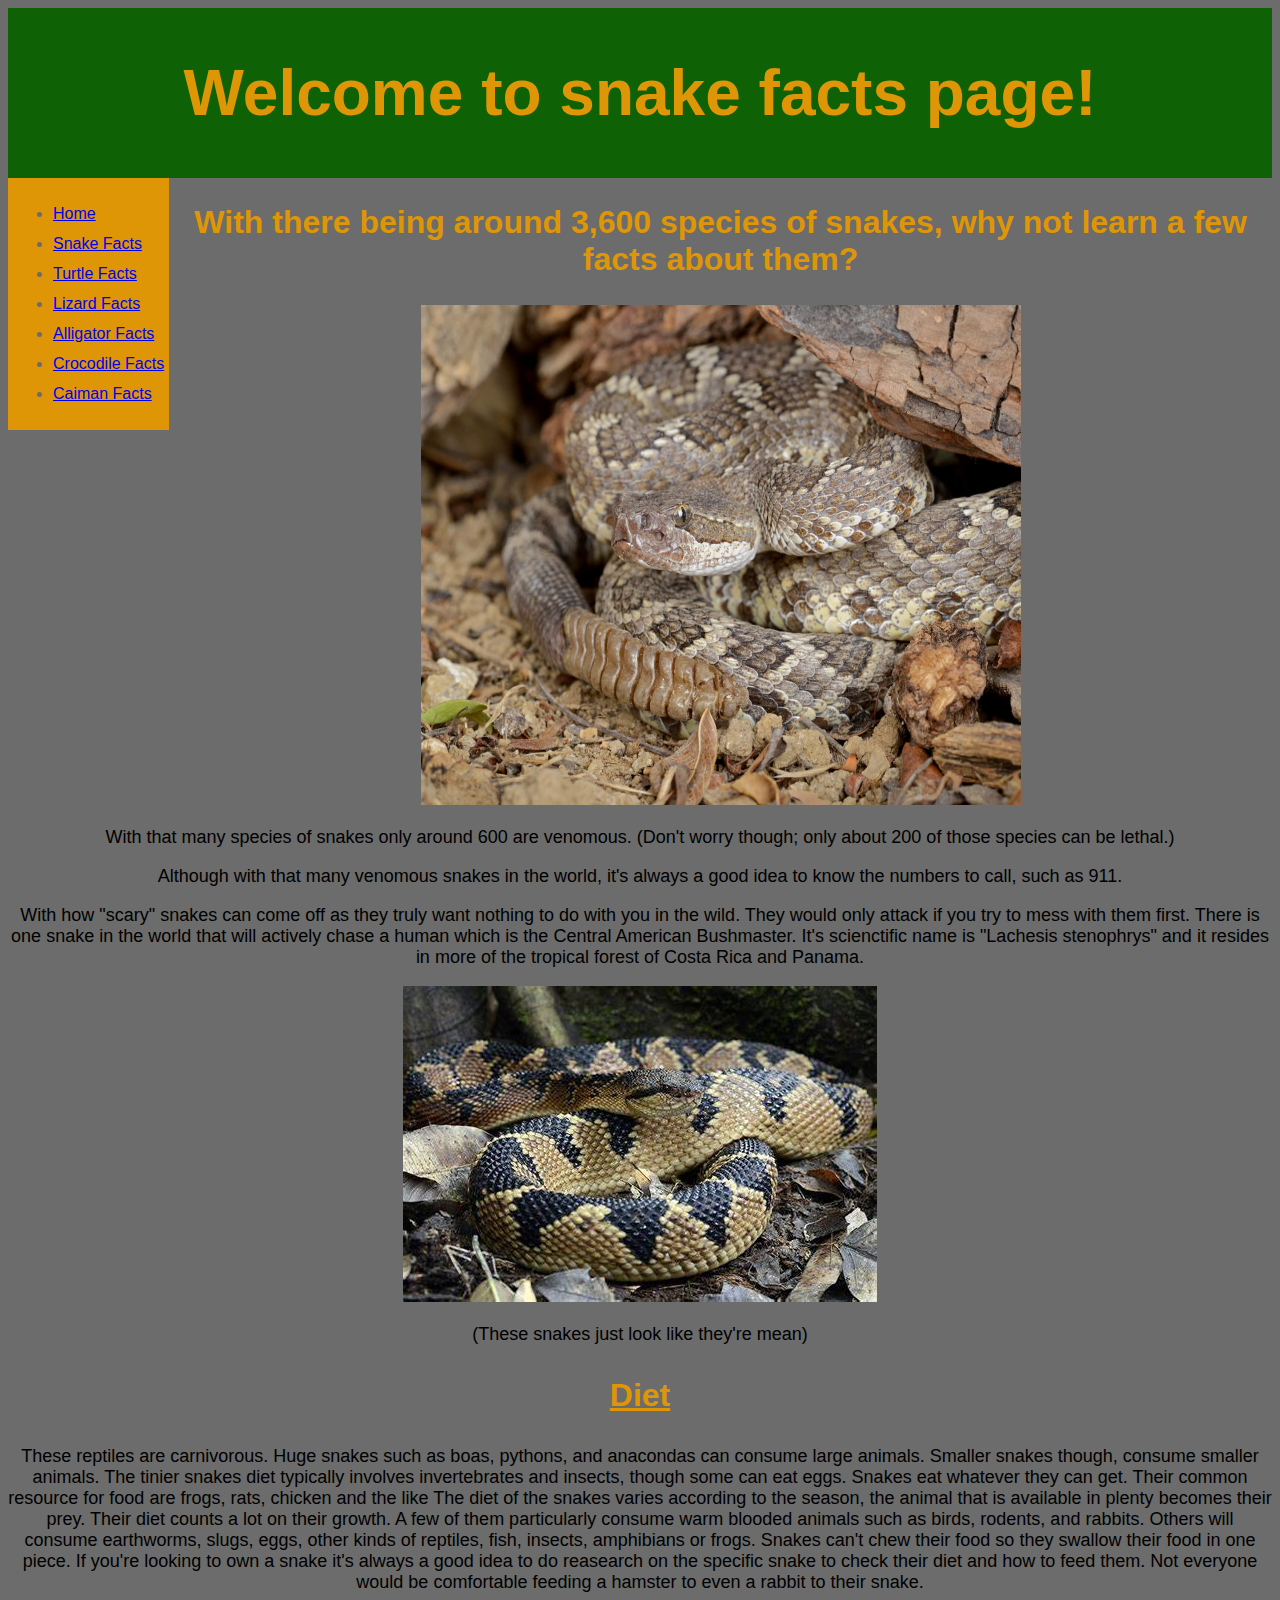
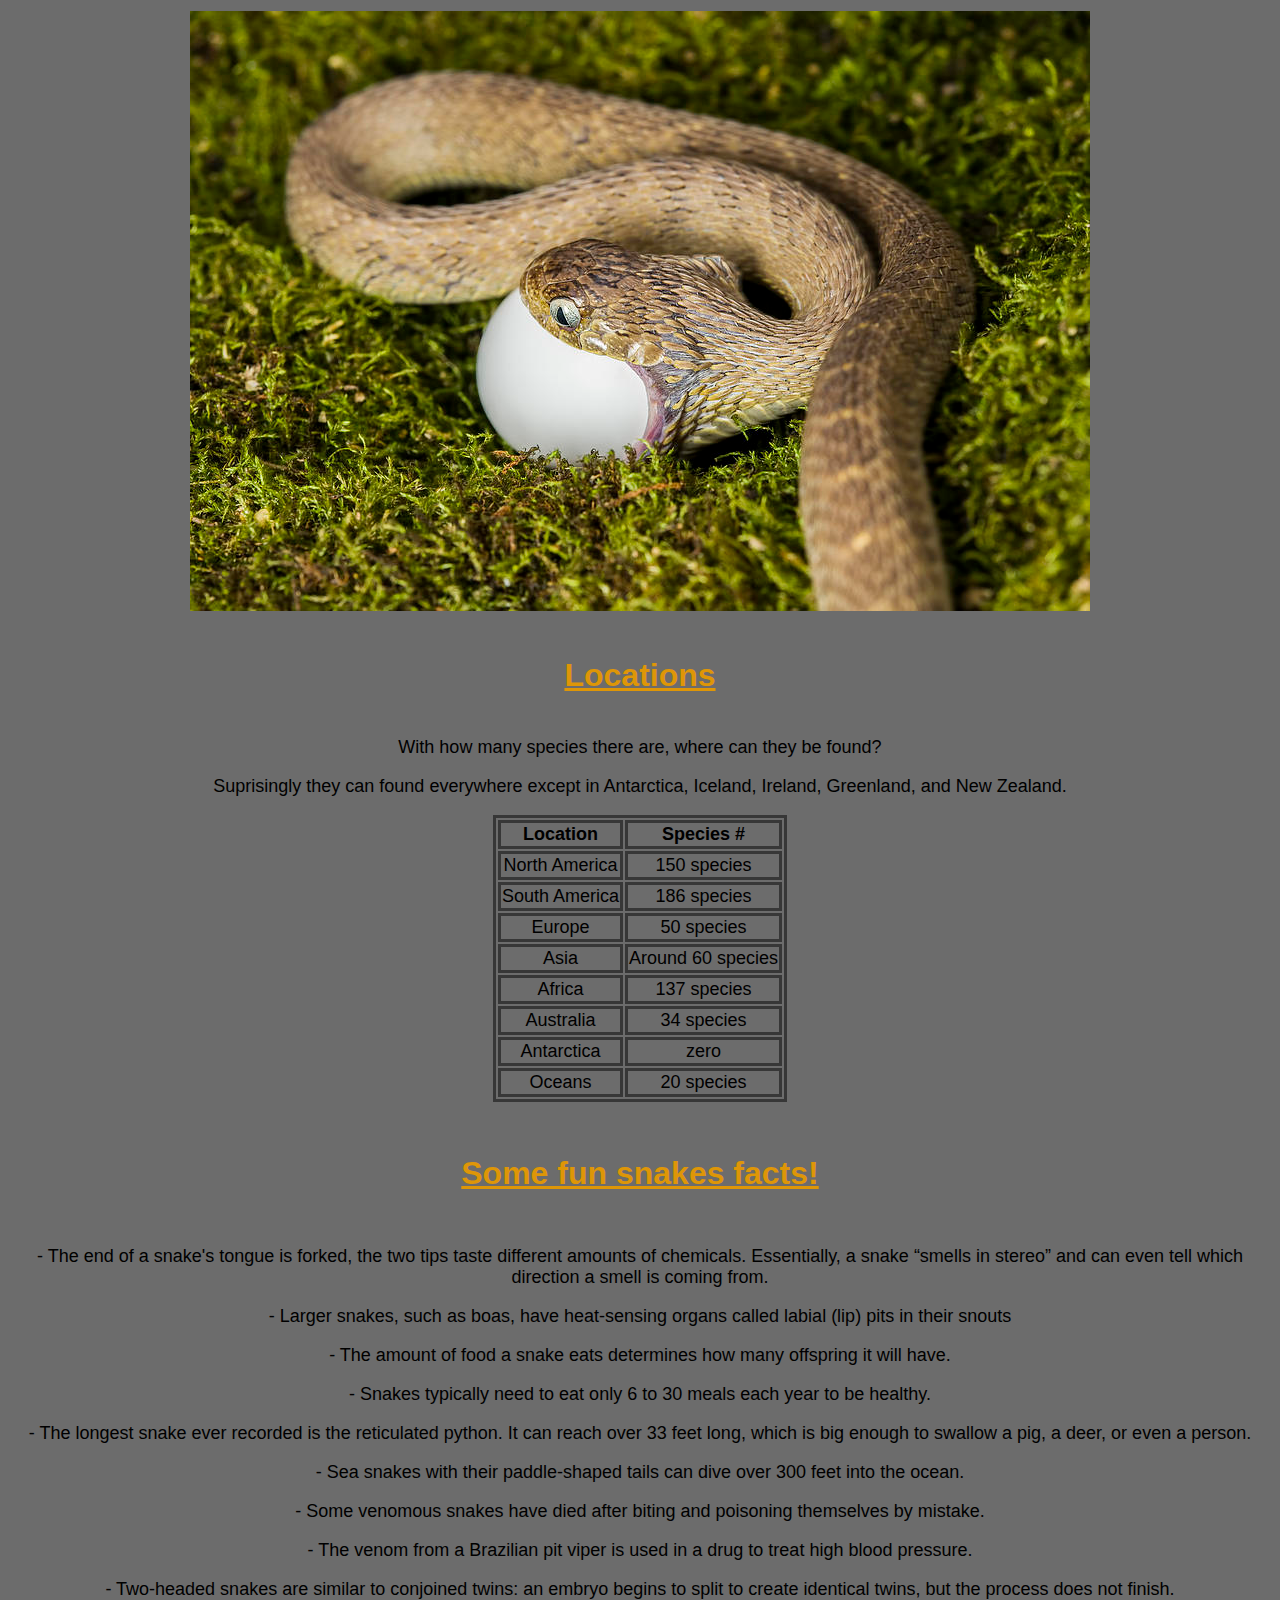
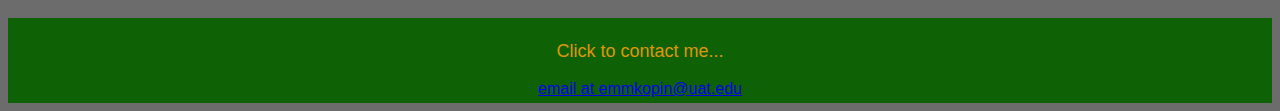
<file: snakes.html>
<!DOCTYPE html>
<html lang="en">
<head>
    <title>Snake Facts</title>
   
    <!--Bring in stylesheet for page-->
    <link rel="stylesheet"  href="snakestyle.css">
    
</head>

<!--just a simple page with some facts-->
<body>
    <header>
        <h1> Welcome to snake facts page! </h1>
    </header>
    
    <!--add nav to each page-->
    <nav>
        <ul>
            <li><a href="index.html">Home</a></li>
            <li><a href="snakes.html">Snake Facts</a></li>
            <li><a href="turtles.html">Turtle Facts</a></li>
            <li><a href="lizard.html">Lizard Facts</a></li>
            <li><a href="gator.html">Alligator Facts</a></li>
            <li><a href="crocs.html">Crocodile Facts</a></li>
            <li><a href="caiman.html">Caiman Facts</a></li>
        </ul>
    </nav>
    <h2> With there being around 3,600 species of snakes, why not learn a few facts about them?</h2>

    <img src="RattleSnake.jpg" alt="Rattlesnake" style="width: 600px; height: 500px;">

<p> With that many species of snakes only around 600 are venomous. (Don't worry though; only about 200 of those species can be lethal.)</p>
<p> Although with that many venomous snakes in the world, it's always a good idea to know the numbers to call, such as 911.</p>
<p> With how "scary" snakes can come off as they truly want nothing to do with you in the wild. They would only attack if you try to mess with them first. There is one snake in the world that will actively chase a human which is the Central American Bushmaster. It's scienctific name is "Lachesis stenophrys" and it resides in more of the tropical forest of Costa Rica and Panama.</p>

<img src="bushmaster.jpg" alt="Central American Bushmaster">
<p> (These snakes just look like they're mean)</p>

<!--specific facts on diet-->
<h3><u> Diet </u></h3>
<p>  These reptiles are carnivorous. Huge snakes such as boas, pythons, and anacondas can consume large animals. Smaller snakes though, consume smaller animals. The tinier snakes diet typically involves invertebrates and insects, though some can eat eggs.
Snakes eat whatever they can get. Their common resource for food are frogs, rats, chicken and the like The diet of the snakes varies according to the season, the animal that is available in plenty becomes their prey. Their diet counts a lot on their growth.
A few of them particularly consume warm blooded animals such as birds, rodents, and rabbits. Others will consume earthworms, slugs, eggs, other kinds of reptiles, fish, insects, amphibians or frogs. Snakes can't chew their food so they swallow their food in one piece.
If you're looking to own a snake it's always a good idea to do reasearch on the specific snake to check their diet and how to feed them. 
Not everyone would be comfortable feeding a hamster to even a rabbit to their snake.</p>

<img src="snakeeat.jpg" alt="snake eating egg">

<!--some facts on locations-->
<h4><u> Locations</u> </h4>
<p>With how many species there are, where can they be found?</p>
<p> Suprisingly they can found everywhere except in Antarctica, Iceland, Ireland, Greenland, and New Zealand.</p>

<table>
    <!--top-->
    <tr>
        <th> Location </th>
        <th> Species # </th>
    </tr>
    <!--North America-->
    <tr>
        <td>North America</td>
        <td>150 species</td>
    </tr>
    <!--South America-->
    <tr>
        <td>South America</td>
        <td> 186 species</td>
    </tr>
    <!--Europe-->
    <tr>
        <td>Europe</td>
        <td>50 species</td>
    </tr>
    <!--Asia-->
    <tr>
        <td>Asia</td>
        <td>Around 60 species</td>
    </tr>
    <!--Africa-->
    <tr>
        <td>Africa</td>
        <td>137 species</td>
    </tr>
    <!--Australia-->
    <tr>
        <td>Australia</td>
        <td>34 species</td>
    </tr>
    <!--Antarctica-->
    <tr>
        <td>Antarctica</td>
        <td>zero</td>
    </tr>
    <!--ocean suprisingly-->
    <tr>
        <td>Oceans</td>
        <td>20 species</td>
    </tr>

</table>

<!--9 facts per page-->
<h5><u>Some fun snakes facts! </u></h5>

<p> - The end of a snake's tongue is forked, the two tips taste different amounts of chemicals. Essentially, a snake “smells in stereo” and can even tell which direction a smell is coming from.</p>
<p> - Larger snakes, such as boas, have heat-sensing organs called labial (lip) pits in their snouts</p>
<p> - The amount of food a snake eats determines how many offspring it will have.</p>
<p> - Snakes typically need to eat only 6 to 30 meals each year to be healthy. </p>
<p> - The longest snake ever recorded is the reticulated python. It can reach over 33 feet long, which is big enough to swallow a pig, a deer, or even a person. </p>
<p> - Sea snakes with their paddle-shaped tails can dive over 300 feet into the ocean. </p>
<p> - Some venomous snakes have died after biting and poisoning themselves by mistake. </p>
<p> - The venom from a Brazilian pit viper is used in a drug to treat high blood pressure. </p>
<p> - Two-headed snakes are similar to conjoined twins: an embryo begins to split to create identical twins, but the process does not finish. </p>

<footer>
    <p>Click to contact me...</p>
    <a href="mailto:emmkopin@uat.edu"> email at emmkopin@uat.edu</a>
</footer>

</body>
</html>
</file>
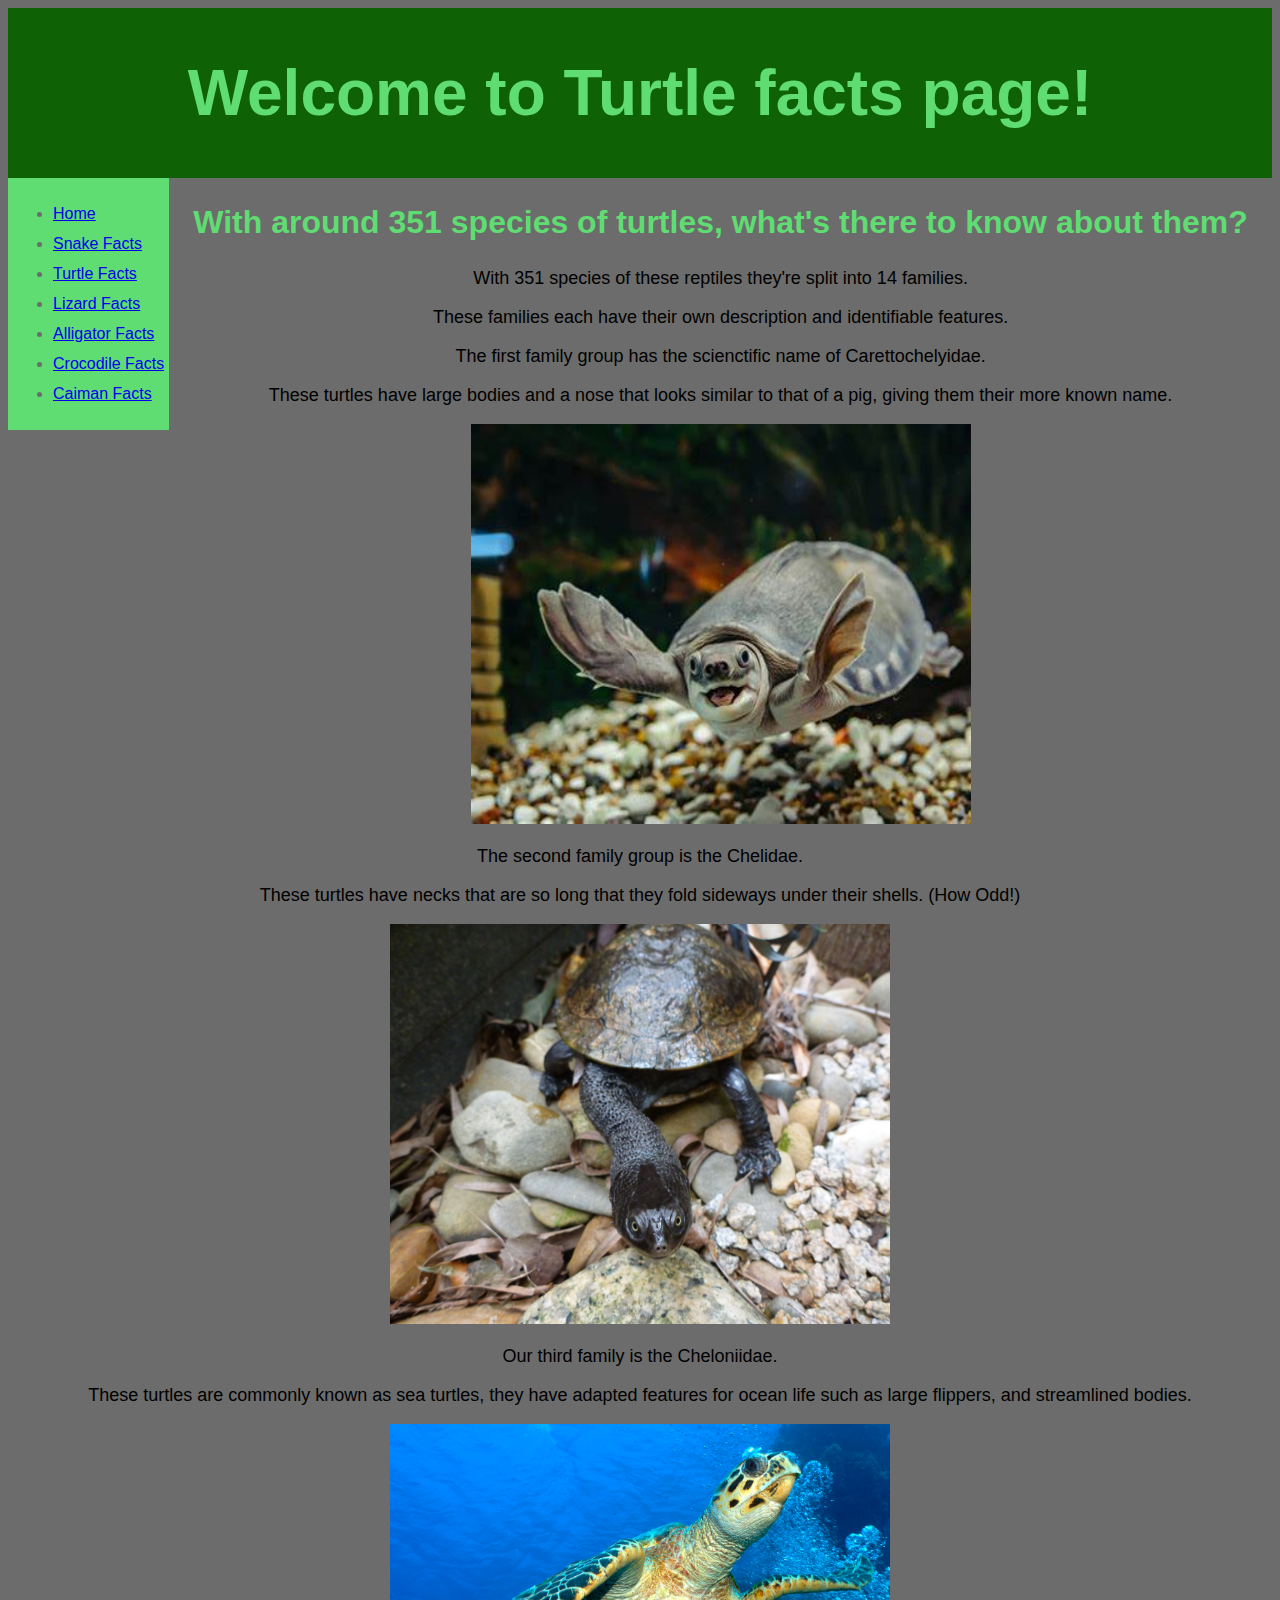
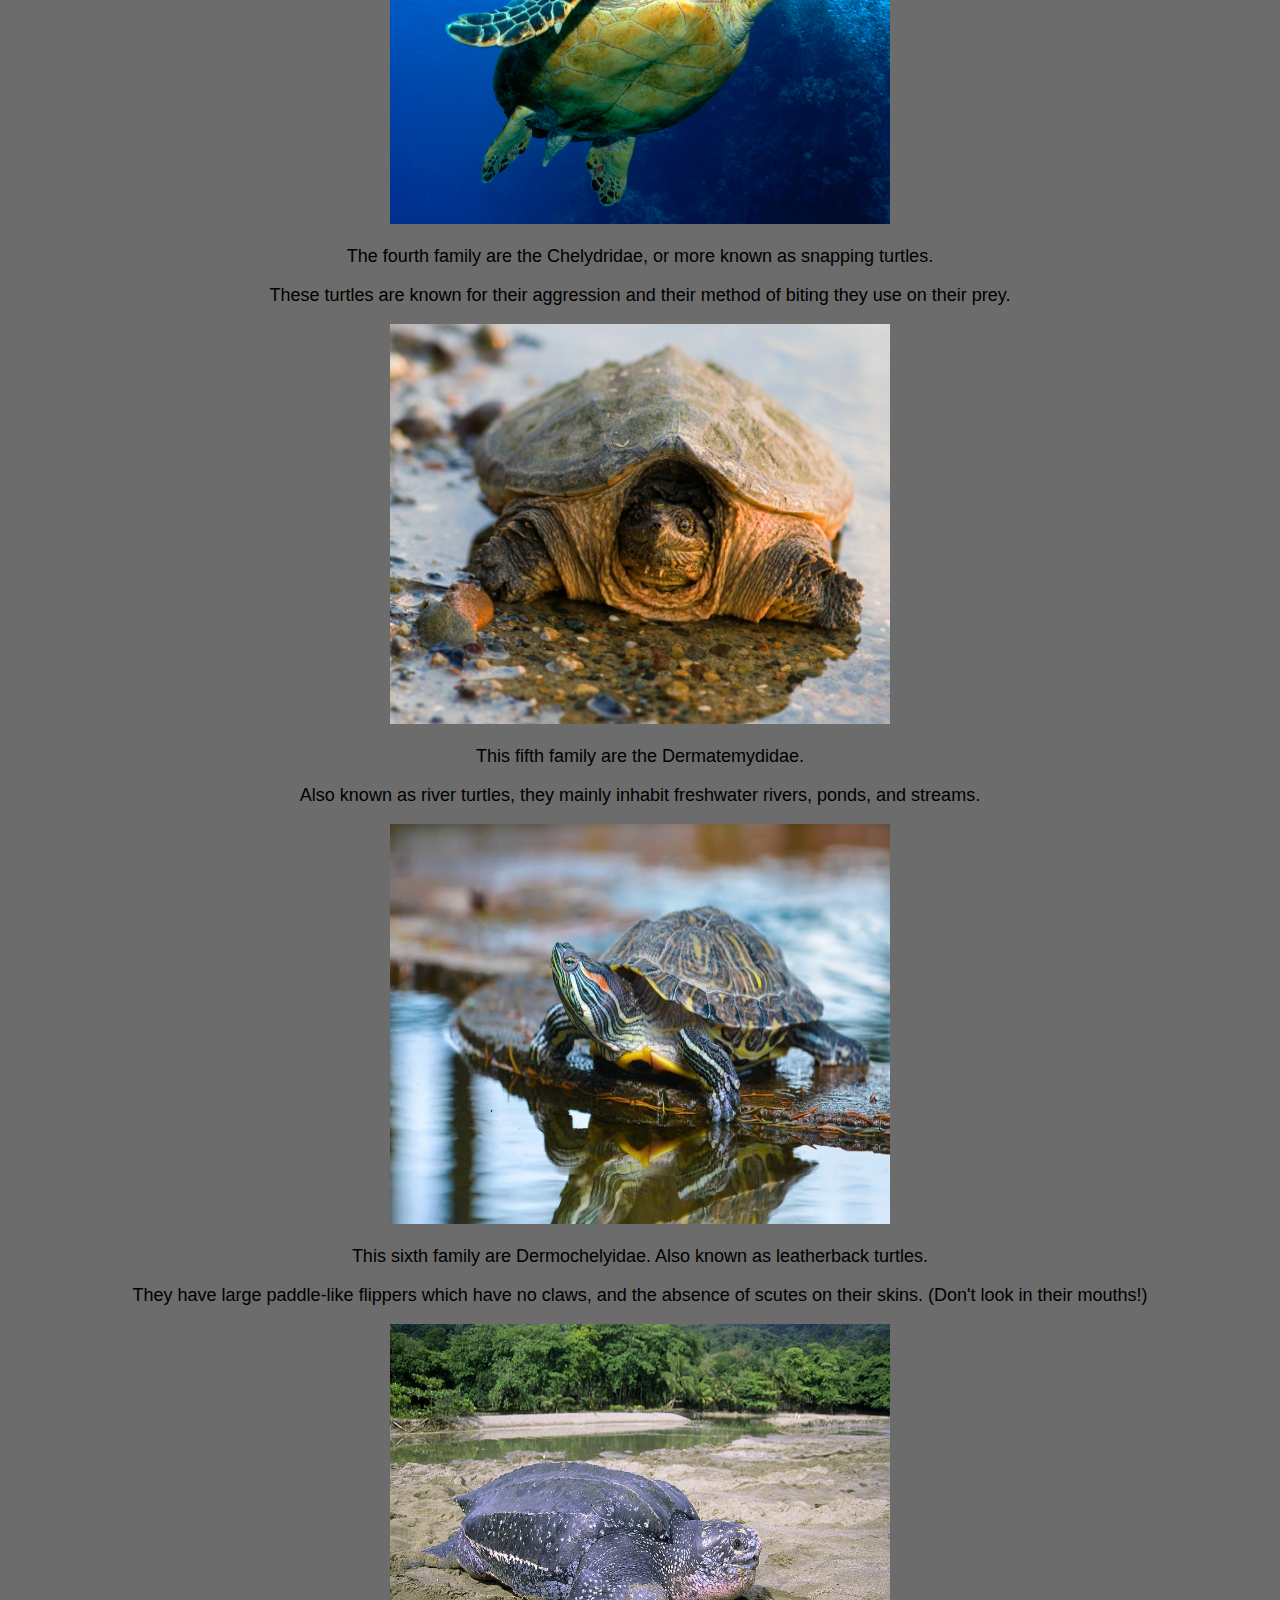
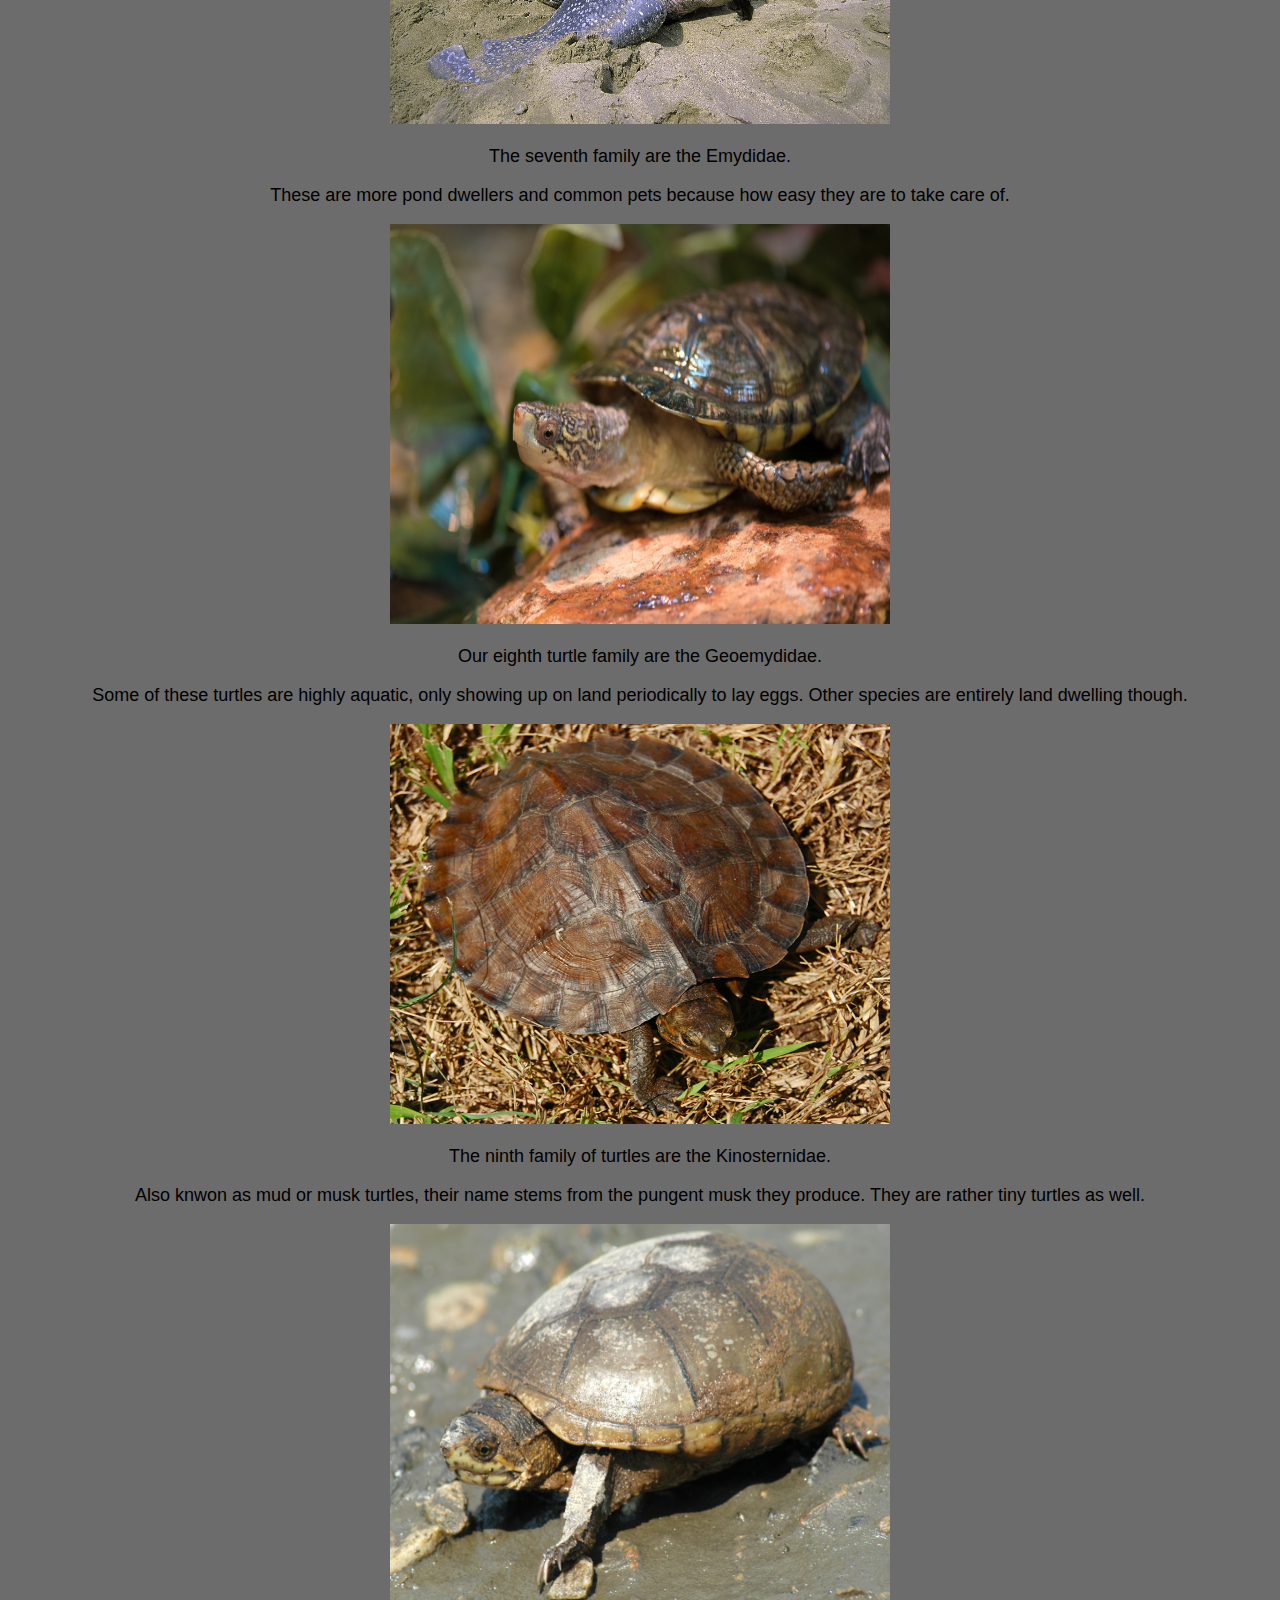
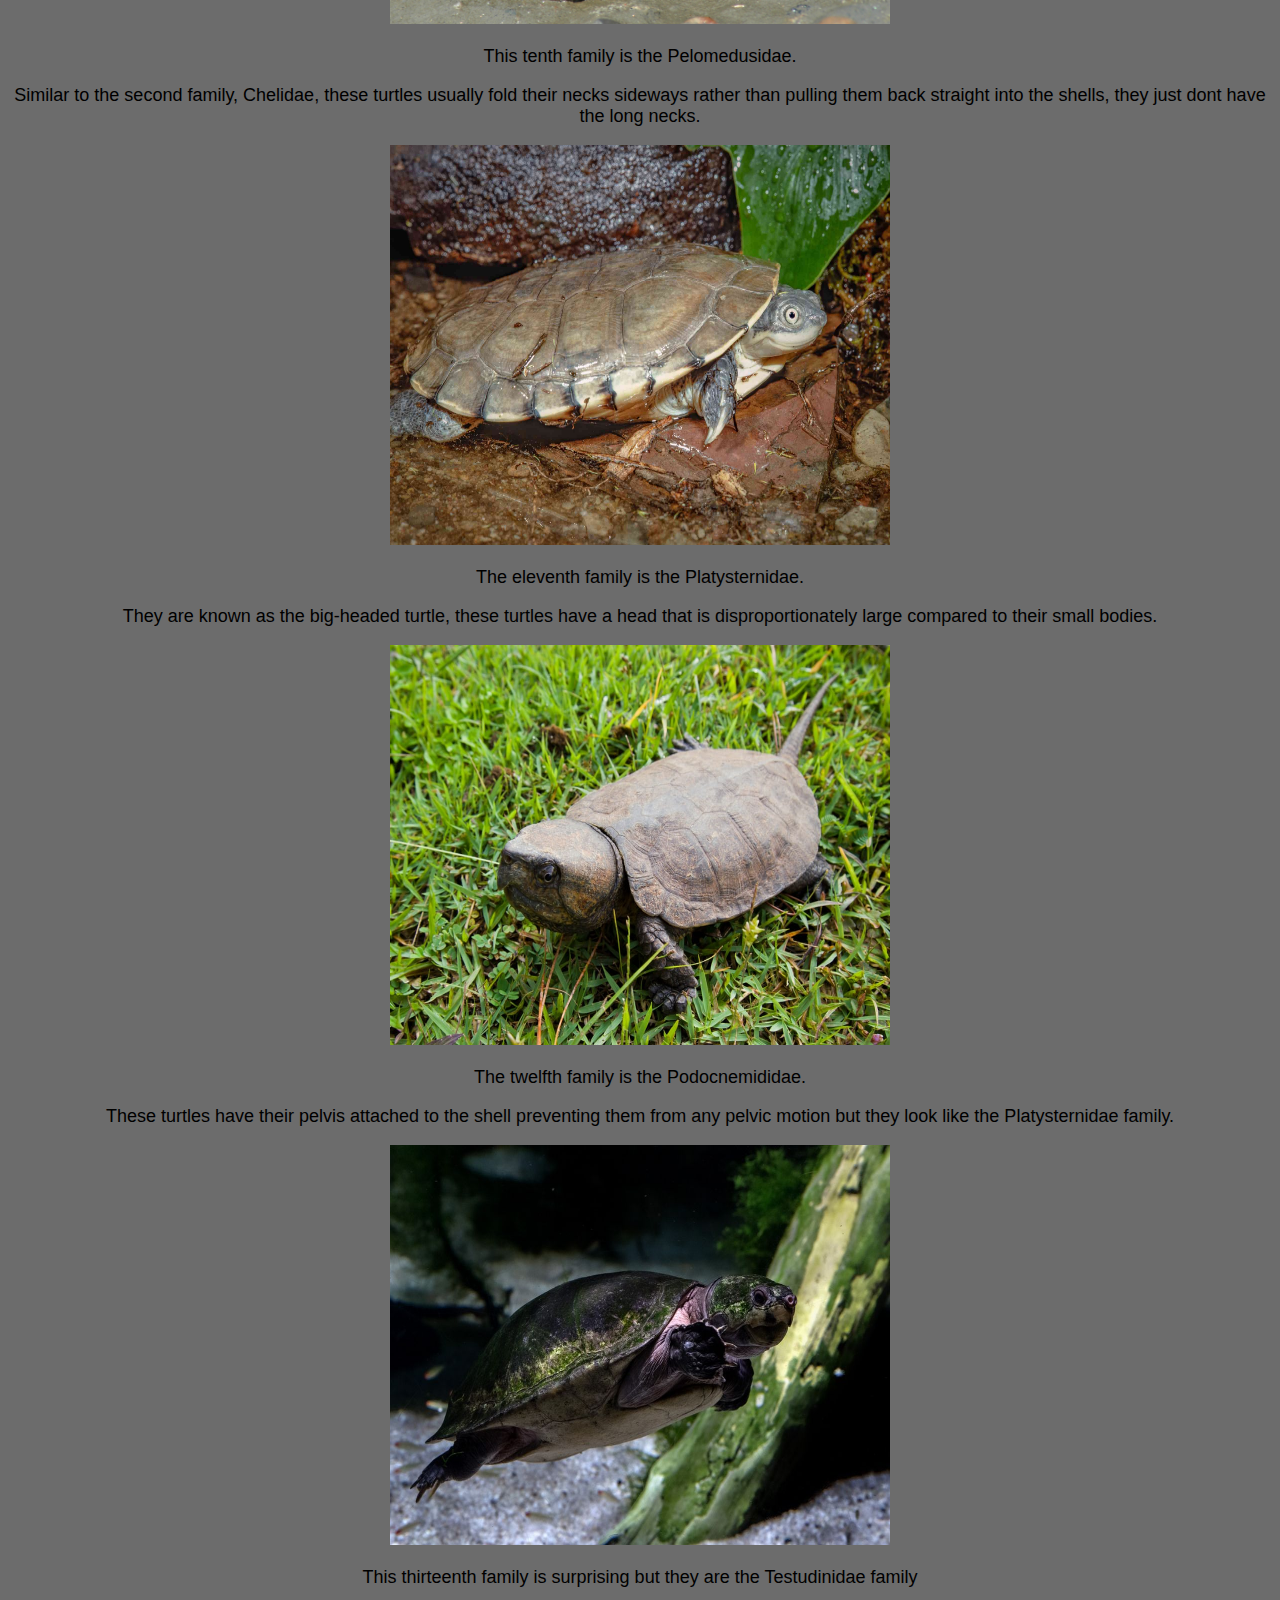
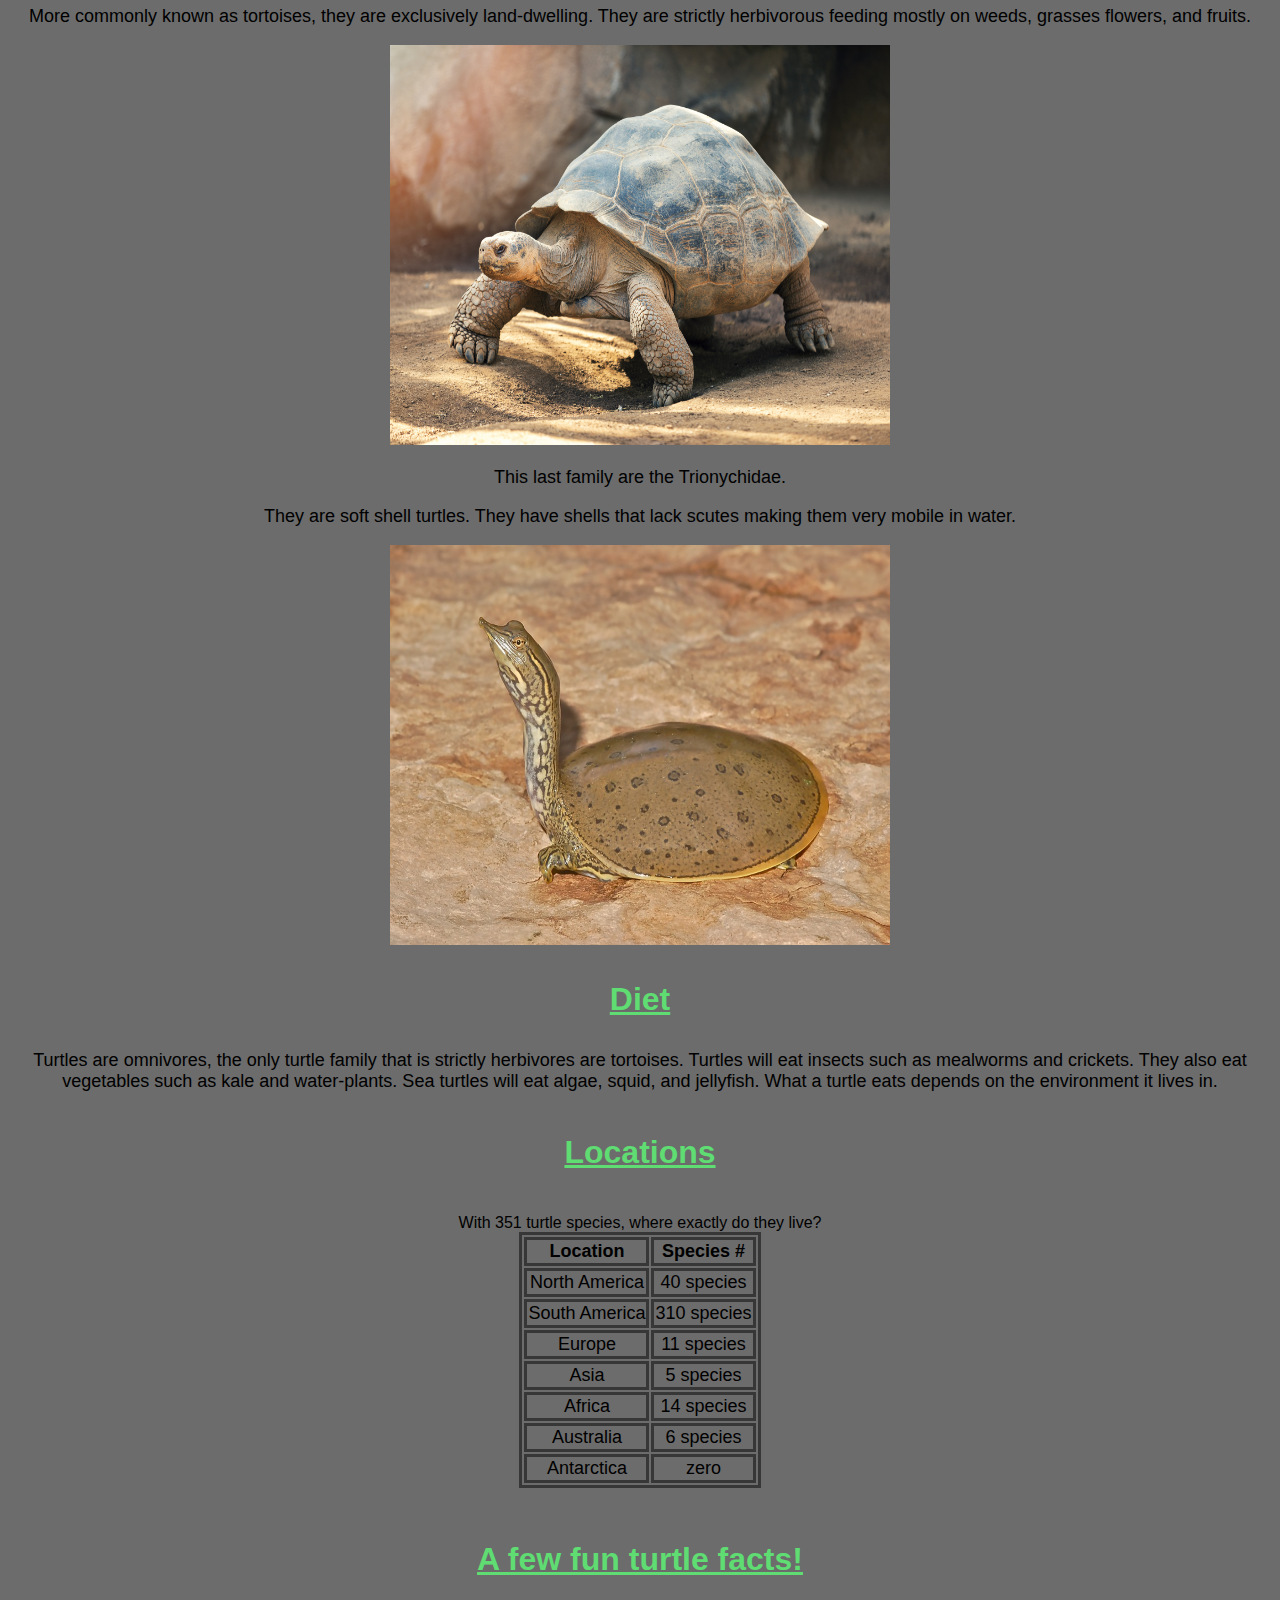
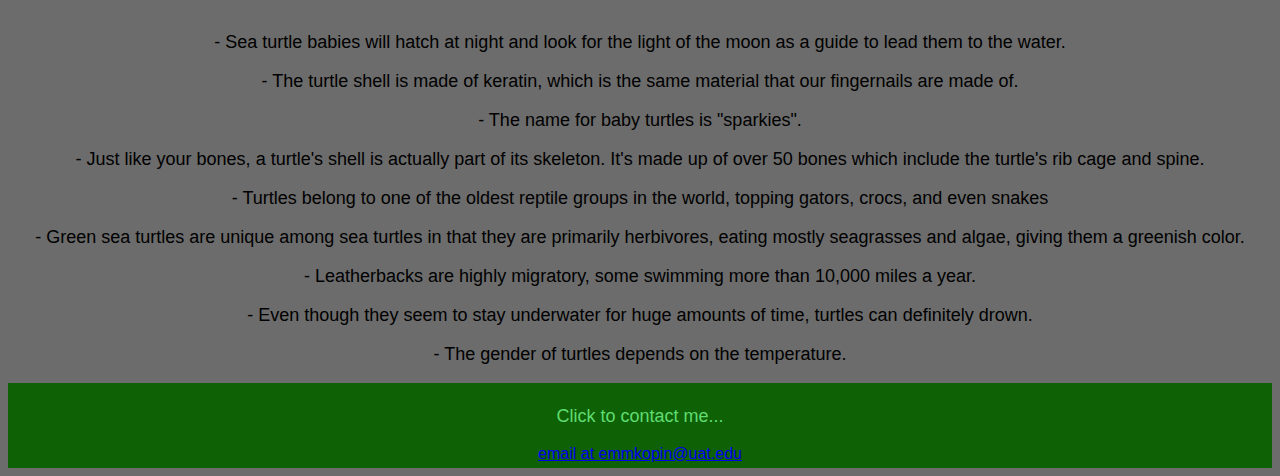
<file: turtles.html>
<!DOCTYPE html>
<html lang="en">
<head>
    <title>Turtle Facts</title>
   
    <!--style page for this page-->
    <link rel="stylesheet"  href="turtlestyle.css">
    
</head>

<!--just a simple page with some facts-->
<body>
    <header>
        <h1> Welcome to Turtle facts page! </h1>
    </header>

      <!--add nav to each page-->
      <nav>
        <ul>
            <li><a href="index.html">Home</a></li>
            <li><a href="snakes.html">Snake Facts</a></li>
            <li><a href="turtles.html">Turtle Facts</a></li>
            <li><a href="lizard.html">Lizard Facts</a></li>
            <li><a href="gator.html">Alligator Facts</a></li>
            <li><a href="crocs.html">Crocodile Facts</a></li>
            <li><a href="caiman.html">Caiman Facts</a></li>
        </ul>
    </nav>

    <h2> With around 351 species of turtles, what's there to know about them?</h2>
<!--facts about subcategories or families-->
    <p> With 351 species of these reptiles they're split into 14 families. </p>
    <p> These families each have their own description and identifiable features.</p>
    <!--#1-->
    <p> The first family group has the scienctific name of Carettochelyidae. </p>
      <p> These turtles have large bodies and a nose that looks similar to that of a pig, giving them their more known name. </p>
    <img src="pignose.jpg" alt="pig-nose turtle">
<!--#2-->
    <p> The second family group is the Chelidae. </p>
       <p> These turtles have necks that are so long that they fold sideways under their shells. (How Odd!)</p>
    <img src="snakeneck.jpg" alt="snake-necked turtle">

<!--#3-->
    <p> Our third family is the Cheloniidae. </p>
        <p>These turtles are commonly known as sea turtles, they have adapted features for ocean life such as large flippers, and streamlined bodies. </p>
    <img src="seaturtle.jpg" alt="sea turtle">

<!--#4-->
<p> The fourth family are the Chelydridae, or more known as snapping turtles. </p>
    <p>These turtles are known for their aggression and their method of biting they use on their prey.</p>
<img src="snapper.jpg" alt="snapping turtle">

<!--#5-->
    <p> This fifth family are the Dermatemydidae. </p>
    <p> Also known as river turtles, they mainly inhabit freshwater rivers, ponds, and streams. </p>
    <img src="riverturtle.jpg" alt="river turtle">

<!--#6-->
    <p> This sixth family are Dermochelyidae. Also known as leatherback turtles. </p>
    <p> They have large paddle-like flippers which have no claws, and the absence of scutes on their skins. (Don't look in their mouths!)</p>
    <img src="leatherback.jpg" alt="leatherback turtle">

<!--#7-->
<p> The seventh family are the Emydidae.</p>
<p> These are more pond dwellers and common pets because how easy they are to take care of.</p>
<img src="pondturtle.jpg" alt="pond turtle">

<!--#8-->
    <p> Our eighth turtle family are the Geoemydidae.</p>
    <p> Some of these turtles are highly aquatic, only showing up on land periodically to lay eggs. Other species are entirely land dwelling though.</p>
    <img src="asianbox.jpg" alt="asian box turtle">

<!--#9-->
    <p> The ninth family of turtles are the Kinosternidae.</p>
    <p> Also knwon as mud or musk turtles, their name stems from the pungent musk they produce. They are rather tiny turtles as well.</p>
    <img src="mudturtle.jpg" alt="mud turtle">

<!--#10-->
    <p> This tenth family is the Pelomedusidae.</p>
    <p> Similar to the second family, Chelidae, these turtles usually fold their necks sideways rather than pulling them back straight into the shells, they just dont have the long necks.</p>
    <img src="africansideneck.jpg" alt="african sidenecked turtle">

<!--#11-->
    <p> The eleventh family is the Platysternidae.</p>
    <p>They are known as the big-headed turtle,  these turtles have a head that is disproportionately large compared to their small bodies.</p>
    <img src="bighead.jpg" alt="big headed turtle">

<!--#12-->
    <p>The twelfth family is the Podocnemididae.</p>
    <p>These turtles have their pelvis attached to the shell preventing them from any pelvic motion but they look like the Platysternidae family.</p>
    <img src="amazonbighead.jpg" alt="amazon big-head turtle">

<!--#13-->
    <p>This thirteenth family is surprising but they are the Testudinidae family</p>
    <p> More commonly known as tortoises, they are exclusively land-dwelling. They are strictly herbivorous feeding mostly on weeds, grasses flowers, and fruits. </p>
    <img src="tort.jpg" alt="tortoise">

<!--#14-->
    <p> This last family are the Trionychidae.</p>
    <p>They are soft shell turtles. They have shells that lack scutes making them very mobile in water.</p>
    <img src="softshell.jpg" alt="soft shell turtle">

    <h3><u> Diet</u> </h3>
    <p> Turtles are omnivores, the only turtle family that is strictly herbivores are tortoises. Turtles will eat insects such as mealworms and crickets. They also eat vegetables such as kale and water-plants. Sea turtles will eat algae, squid, and jellyfish. What a turtle eats depends on the environment it lives in. </p>

    <h4><u> Locations </u></h4>
    With 351 turtle species, where exactly do they live?
    
    <table>
        <!--top-->
        <tr>
            <th> Location </th>
            <th> Species # </th>
        </tr>
        <!--North America-->
        <tr>
            <td>North America</td>
            <td>40 species</td>
        </tr>
        <!--South America-->
        <tr>
            <td>South America</td>
            <td>310  species</td>
        </tr>
        <!--Europe-->
        <tr>
            <td>Europe</td>
            <td>11 species</td>
        </tr>
        <!--Asia-->
        <tr>
            <td>Asia</td>
            <td>5 species</td>
        </tr>
        <!--Africa-->
        <tr>
            <td>Africa</td>
            <td>14 species</td>
        </tr>
        <!--Australia-->
        <tr>
            <td>Australia</td>
            <td>6 species</td>
        </tr>
        <!--Antarctica-->
        <tr>
            <td>Antarctica</td>
            <td>zero</td>
        </tr>
     </table>

     <!--9 facts per page-->
     <h5><u>A few fun turtle facts!</u> </h5>
     <p>- Sea turtle babies will hatch at night and look for the light of the moon as a guide to lead them to the water.</p>
     <p>- The turtle shell is made of keratin, which is the same material that our fingernails are made of.</p>
     <p>- The name for baby turtles is "sparkies".</p>
     <p>- Just like your bones, a turtle's shell is actually part of its skeleton. It's made up of over 50 bones which include the turtle's rib cage and spine.</p>
     <p>- Turtles belong to one of the oldest reptile groups in the world, topping gators, crocs, and even snakes</p>
     <p> - Green sea turtles are unique among sea turtles in that they are primarily herbivores, eating mostly seagrasses and algae, giving them a greenish color.</p>
     <p> - Leatherbacks are highly migratory, some swimming more than 10,000 miles a year.</p>
     <p> - Even though they seem to stay underwater for huge amounts of time, turtles can definitely drown.</p>
     <p> - The gender of turtles depends on the temperature.</p>


     <footer>
        <p>Click to contact me...</p>
        <a href="mailto:emmkopin@uat.edu"> email at emmkopin@uat.edu</a>
    </footer>

  
</body>
</html>
</file>
<file: indexstyle.css>
/*CSS for header*/
  header {
    background-color: #0F6105;
    padding: 7px;
    text-align: center;
    color: black;
    font-size: xx-large;
  }
 
 /*CSS for footer*/
  footer {
    background-color: #0F6105;
    color: black;
    padding: 1px;
    text-align: center;
  }

  /*CSS for nav*/
  nav {
    background-color: black;
    color: #6c6c6c;
    line-height: 30px;
    float: left;
    padding: 5px;
    text-align: left;
  }
  
 /*CSS for table*/
  table,
  td,
  th {
    border: 3px solid #373737;
    color: #21354f;
    font-size: large;
    text-align: center;
    margin-right: auto;
    margin-left: auto;
    }
  
 /*CSS body*/
  body {
    background-color: #6c6c6c;
    font-size: large;
    color: #21354f;
    text-align: center;
    font-family: 'Franklin Gothic Medium', 'Arial Narrow', Arial, sans-serif;
    font-size: large;
  }
  img{
    width: 800px;
    height: 500px;
  }
</file>
<file: caimanstyle.css>
header {
    text-align: center;
    background-color: #0F6105;
    color: #493102;
    padding: 5px;
    font-size: xx-large;
}
body{
    background-color: #6c6c6c;
    text-align: center;
    font-family: 'Franklin Gothic Medium', 'Arial Narrow', Arial, sans-serif;
    font-size: large;
}
/*css for all headers*/
h2,
 h3,
  h4,
  h5 {
    text-align: center;
    font-size: xx-large;
    color: #493102;
  }
/*nav CSS same on each page*/
nav {
    background-color: #493102;
    color: #6c6c6c;
    line-height: 30px;
    float: left;
    padding: 5px;
    text-align: left;
  }
/*CSS for footer*/
footer {
    background-color: #0F6105;
    color: #493102;
    padding: 1px;
    text-align: center;
  }

  img {
    width: 800px;
    height: 600px;
  }
</file>
<file: gatorstyle.css>
header {
    text-align: center;
    background-color: #0F6105;
    color: #860505;
    padding: 5px;
    font-size: xx-large;
}
body{
    background-color: #6c6c6c;
    text-align: center;
    font-family: 'Franklin Gothic Medium', 'Arial Narrow', Arial, sans-serif;
    font-size: large;
}
/*css for all headers*/
h2,
 h3,
  h4,
  h5 {
    text-align: center;
    font-size: xx-large;
    color: #860505;
  }
/*nav CSS same on each page*/
nav {
    background-color: #860505;
    color: #6c6c6c;
    line-height: 30px;
    float: left;
    padding: 5px;
    text-align: left;
  }
  /*CSS for footer*/
  footer {
    background-color: #0F6105;
    color: black;
    padding: 1px;
    text-align: center;
    color: #860505;
  }
</file>
<file: lizardstyle.css>
header {
    text-align: center;
    background-color: #0F6105;
    color: #022d77;
    padding: 5px;
    font-size: xx-large;
}
body{
    background-color: #6c6c6c;
    text-align: center;
    font-family: 'Franklin Gothic Medium', 'Arial Narrow', Arial, sans-serif;
    font-size: large;
}
/*css for all headers*/
h2,
 h3,
  h4,
  h5 {
    text-align: center;
    font-size: xx-large;
    color: #022d77;
  }
/*nav CSS same on each page*/
nav {
    background-color: #022d77;
    color:#6c6c6c;
    line-height: 30px;
    float: left;
    padding: 5px;
    text-align: left;
  }
  table,
  td,
  th {
    border: 3px solid #373737;
    text-align: center;
    font-size: large;
    margin-right: auto;
    margin-left: auto;
  }
  /*CSS for footer*/
  footer {
    background-color: #0F6105;
    color: #022d77;
    padding: 1px;
    text-align: center;
  }
  img{
    width: 700px;
    height: 500px;
  }
</file>
<file: snakestyle.css>
header {
    text-align: center;
    background-color: #0F6105;
    color: #de9607;
    padding: 5px;
    font-size: xx-large;
}

body{
    background-color: #6c6c6c;
    text-align: center;
    font-family: 'Franklin Gothic Medium', 'Arial Narrow', Arial, sans-serif;
}

p{
    text-align: center;
    font-size: large;
    font-family: 'Franklin Gothic Medium', 'Arial Narrow', Arial, sans-serif;
}
/*nav CSS same on each page*/
nav {
    background-color: #de9607;
    color: #6c6c6c;
    line-height: 30px;
    float: left;
    padding: 5px;
    text-align: left;
  }
 h2,
 h3,
  h4,
  h5 {
    text-align: center;
    font-size: xx-large;
    color: #de9607;
  }
  table,
  td,
  th {
    border: 3px solid #373737;
    text-align: center;
    font-size: large;
    margin-right: auto;
    margin-left: auto;
  }
  footer{
    padding: 5px;
    background-color: #0F6105;
    color: #de9607;
  }
</file>
<file: turtlestyle.css>
header {
    text-align: center;
    background-color: #0F6105;
    color: #5fdc72;
    padding: 5px;
    font-size: xx-large;
}
body{
    background-color: #6c6c6c;
    text-align: center;
    font-family: 'Franklin Gothic Medium', 'Arial Narrow', Arial, sans-serif;
}
p{
    text-align: center;
    font-size: large;
    font-family: 'Franklin Gothic Medium', 'Arial Narrow', Arial, sans-serif;
}
/*nav CSS same on each page*/
nav {
    background-color: #5fdc72;
    color: #6c6c6c;
    line-height: 30px;
    float: left;
    padding: 5px;
    text-align: left;
  }
  h2,
 h3,
  h4,
  h5 {
    text-align: center;
    font-size: xx-large;
    color: #5fdc72;
  }
  table,
  td,
  th {
    border: 3px solid #373737;
    text-align: center;
    font-size: large;
    margin-right: auto;
    margin-left: auto;
  }
  img{
    width: 500px;
    height: 400px;
  }
  footer{
    padding: 5px;
    background-color: #0F6105;
    color: #5fdc72;
  }
</file>
